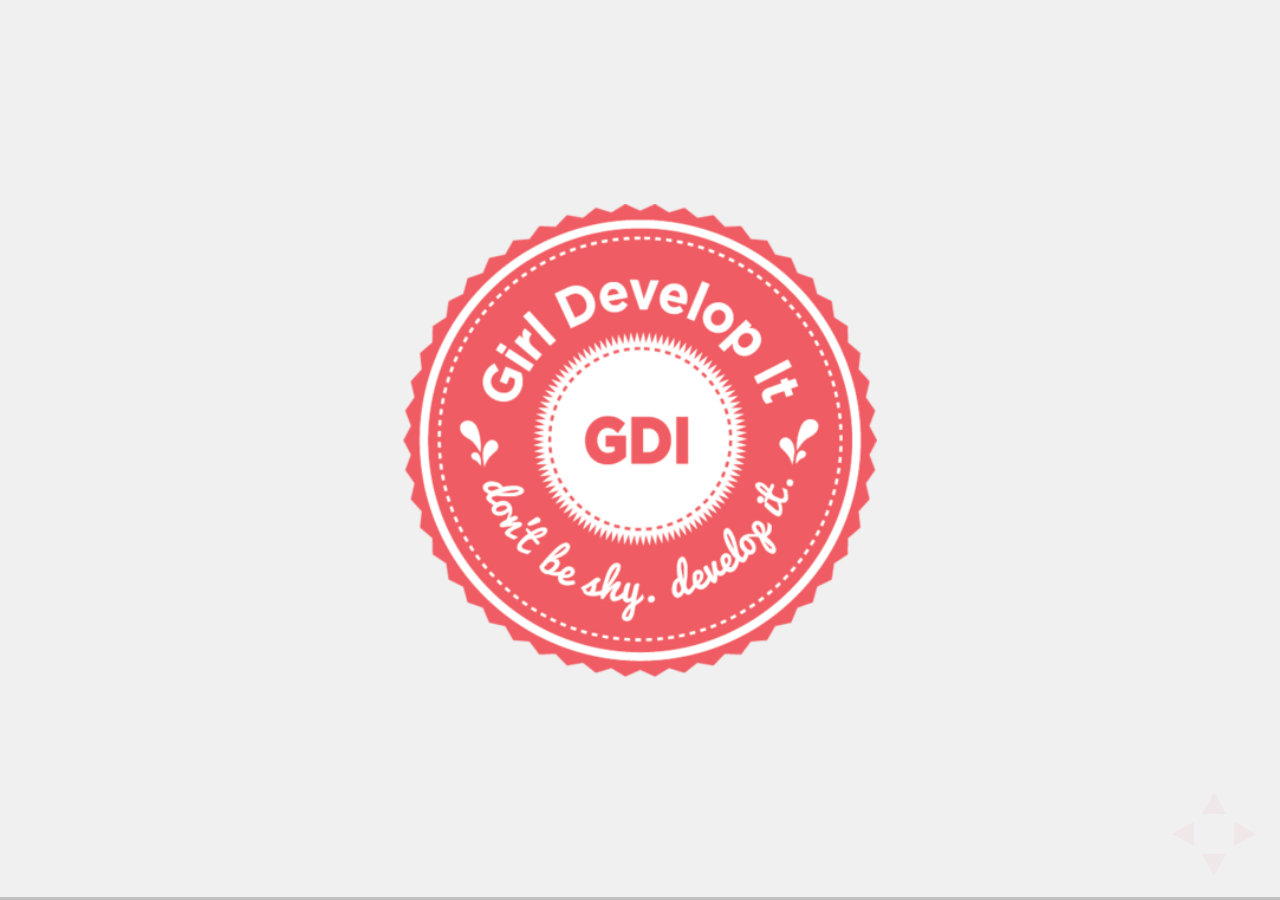
<file: index.html>
<!doctype html>
<html>
	<head>
		<meta charset="utf-8">
		<meta name="viewport" content="width=device-width, initial-scale=1.0, maximum-scale=1.0, user-scalable=no">

		<title>Intro to HTML/CSS - Class 1</title>

		<link rel="stylesheet" href="css/reveal.css">
		<link rel="stylesheet" href="css/theme/gdi.css">

		<!-- Theme used for syntax highlighting of code -->
		<link rel="stylesheet" href="lib/css/zenburn.css">

		<!-- Printing and PDF exports -->
		<script>
			var link = document.createElement( 'link' );
			link.rel = 'stylesheet';
			link.type = 'text/css';
			link.href = window.location.search.match( /print-pdf/gi ) ? 'css/print/pdf.css' : 'css/print/paper.css';
			document.getElementsByTagName( 'head' )[0].appendChild( link );
		</script>
	</head>
	<body>
		<div class="reveal">
			<div class="slides">
			<!-- - - - - - - - - - - - - - - - - - - - - - - - - - - -->
				<section>
		          <img src="images/circle-gdi-logo.png" alt="GDI Logo" class="noborder" style="width: 40%;">
		        </section>












			</div>
		</div>

		<script src="lib/js/head.min.js"></script>
		<script src="js/reveal.js"></script>

		<script>
			// More info about config & dependencies:
			// - https://github.com/hakimel/reveal.js#configuration
			// - https://github.com/hakimel/reveal.js#dependencies
			Reveal.initialize({
				controls: true,
				progress: true,
				history: true,
				center: true,

				transition: 'fade',
				dependencies: [
					{ src: 'plugin/markdown/marked.js' },
					{ src: 'plugin/markdown/markdown.js' },
					{ src: 'plugin/notes/notes.js', async: true },
					{ src: 'plugin/highlight/highlight.js', async: true, callback: function() { hljs.initHighlightingOnLoad(); } }
				]
			});
			if( window.location.search.match( /print-pdf/gi ) ) {
			    var link = document.createElement( 'link' );
			    link.rel = 'stylesheet';
			    link.type = 'text/css';
			    link.href = 'reveal.js/css/print/pdf.css';
			    document.getElementsByTagName( 'head' )[0].appendChild( link );
			  }
		</script>
	</body>
</html>
</file>
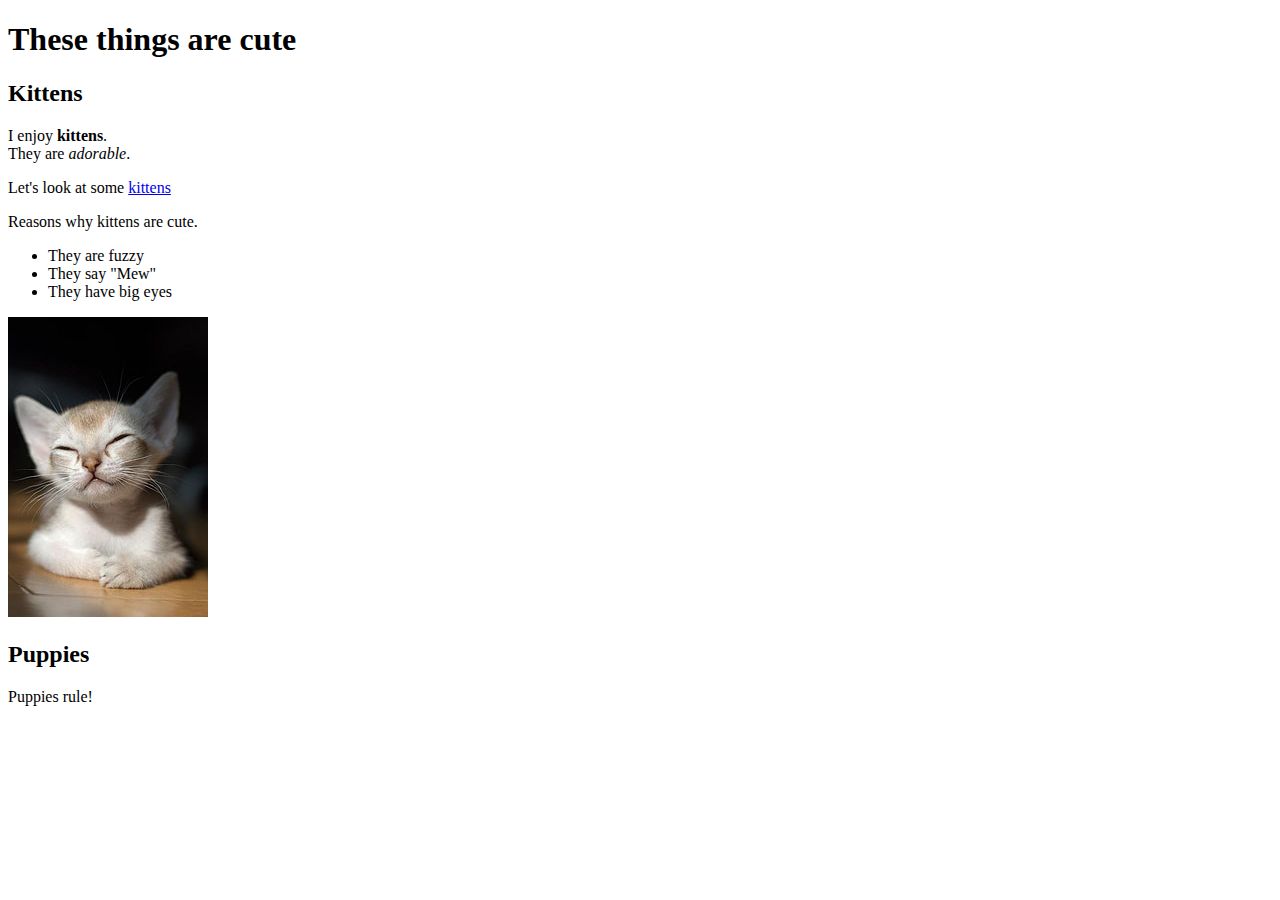
<file: sample-code/class1/index.html>
<!DOCTYPE html>
<html>
	<head>
		<title>Adorable things!</title>
	</head>
	<body>
		<!-- My site title -->
		<h1>These things are cute</h1>
		
		<h2>Kittens</h2>
		<p>I enjoy <strong>kittens</strong>.<br /> They are <em>adorable</em>.</p>
		<p>Let's look at some <a href="http://placekitten.com/">kittens</a></p>
		
		<p>Reasons why kittens are cute.</p>
		<!-- Unordered list -->
		<ul>
			<li>They are fuzzy</li>
			<li>They say "Mew"</li>
			<li>They have big eyes</li>
		</ul>
		
		<img src="kitten.jpg" alt="smiling kitten"/>
		
		<h2>Puppies</h2>
		<p>Puppies rule!</p>
	</body>
</html>
</file>
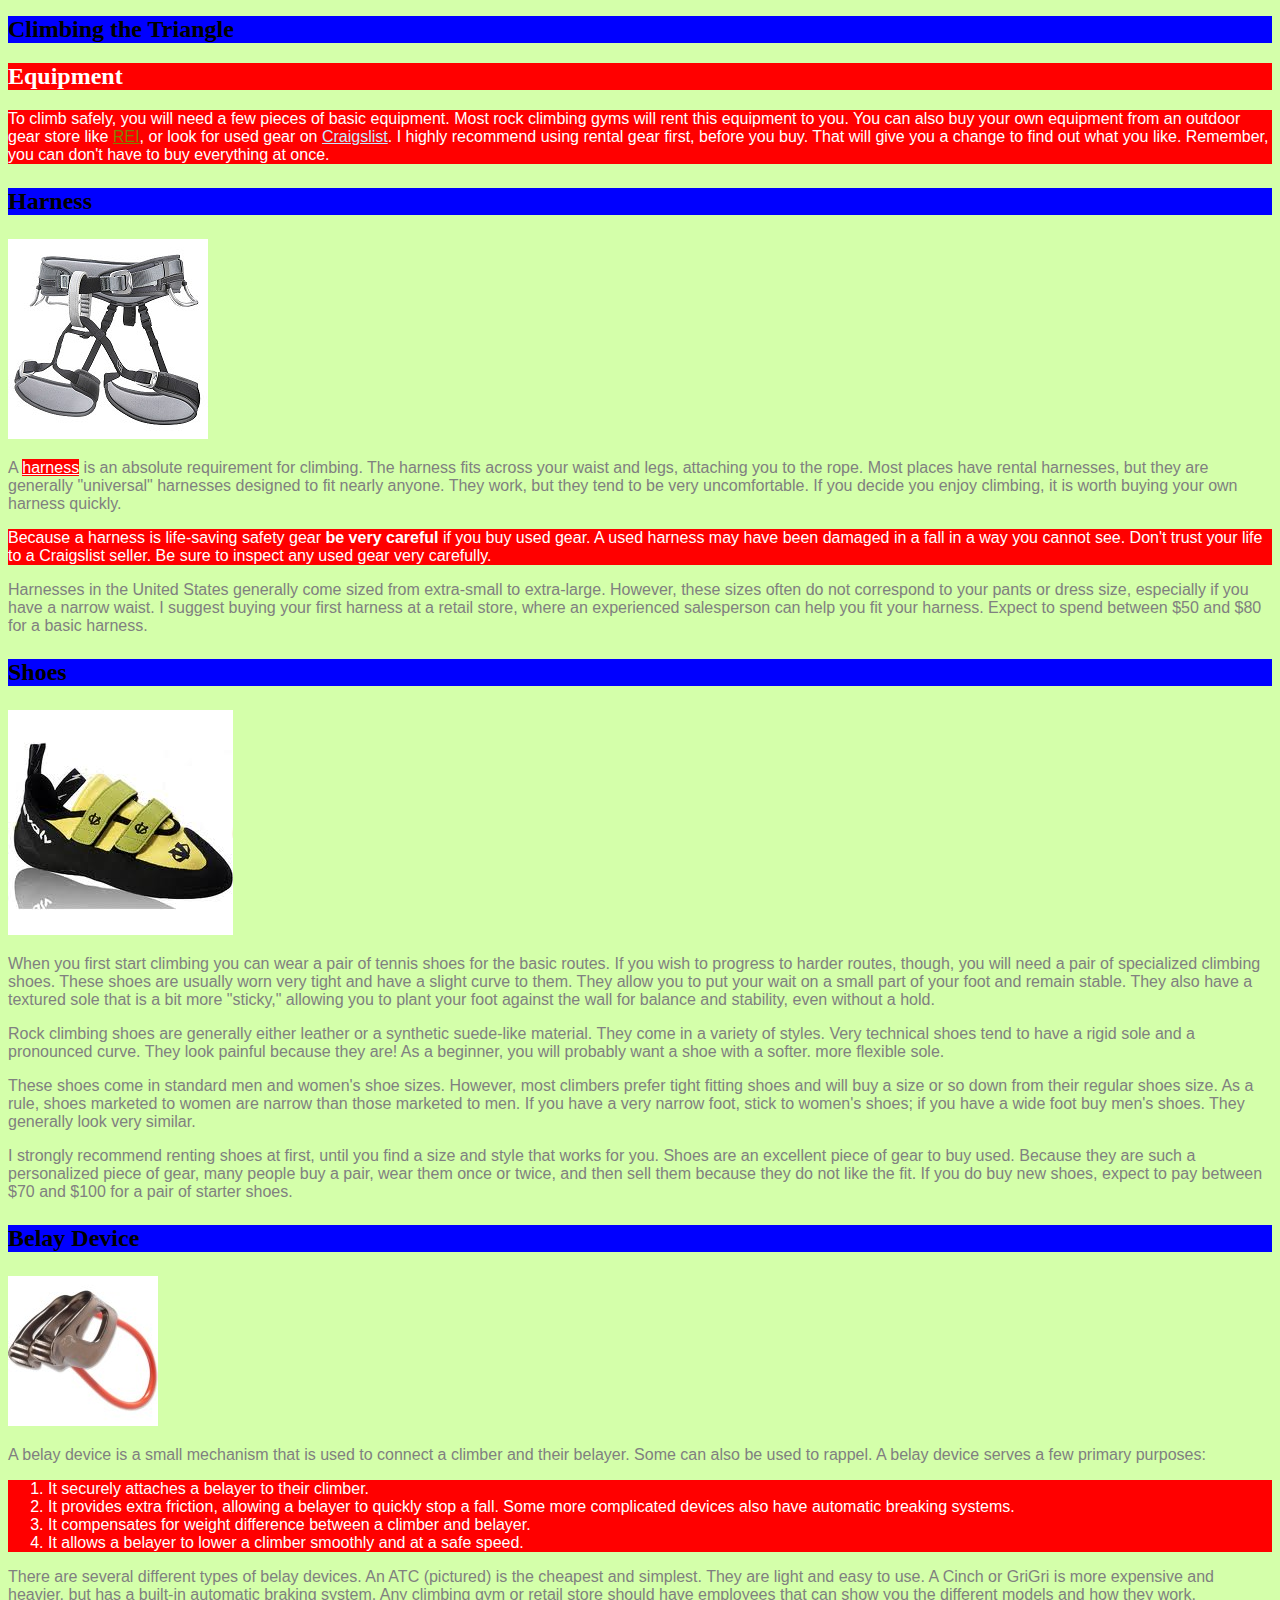
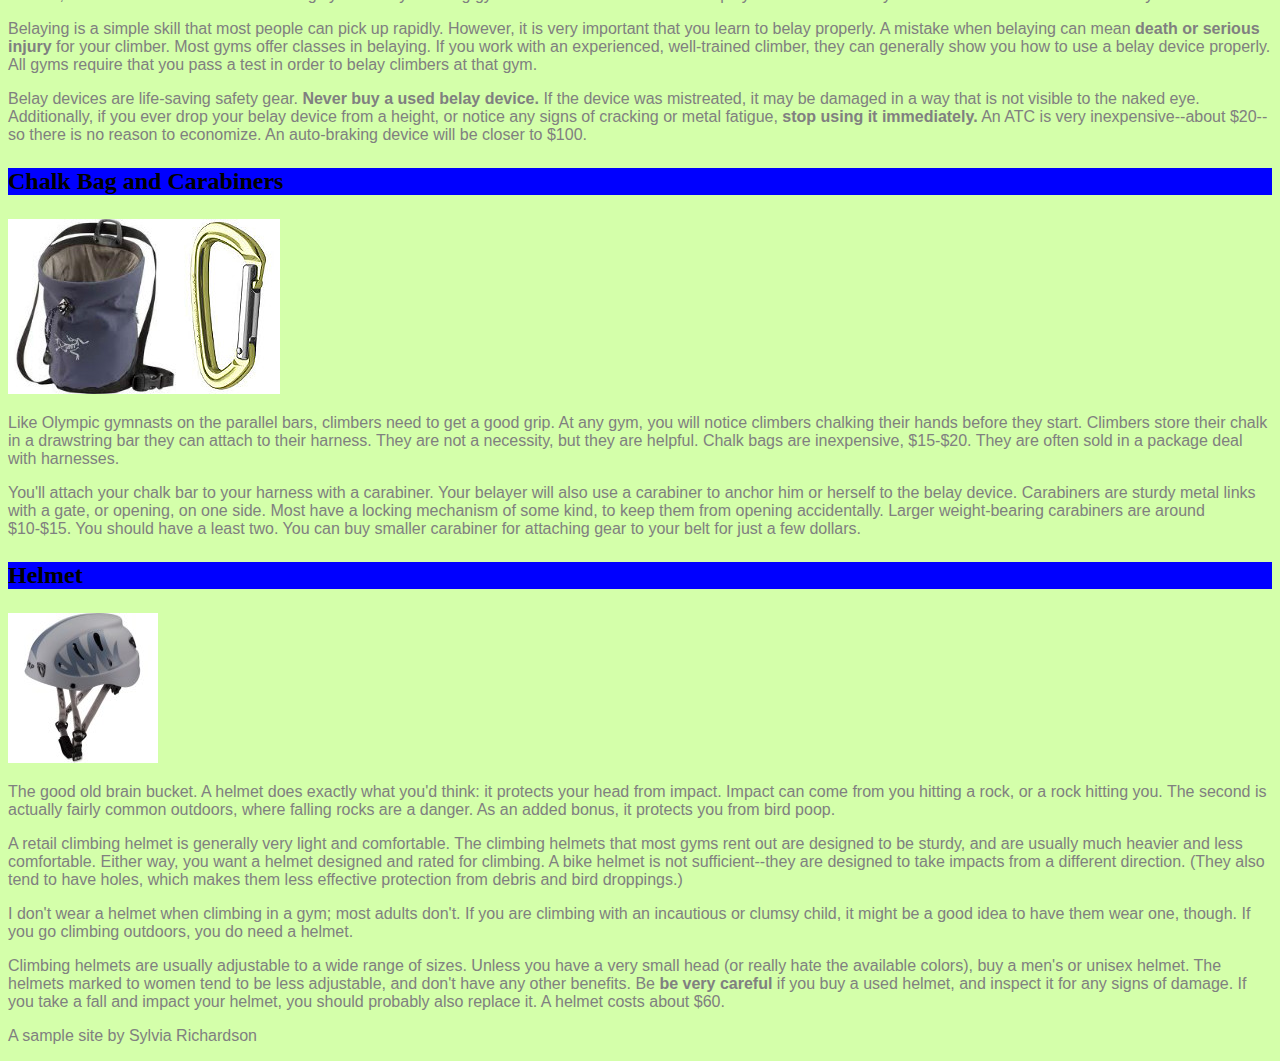
<file: sample-code/class2/index.html>
<!DOCTYPE html>
<html>
<head>
	<title>Climbing the Triangle</title>
	<link rel="stylesheet" type="text/css" href="style.css">
</head>
<body>
	<h1>Climbing the Triangle</h1>
	<h2 id="equip"  class="warning">Equipment</h2>
	<p class="warning">To climb safely, you will need a few pieces of basic equipment. Most rock climbing gyms will rent this equipment to you. You can also buy your own equipment from an outdoor gear store like <a href="http://www.rei.com" style="color: olive;">REI</a>, or look for used gear on <a href="http://raleigh.craigslist.org/">Craigslist</a>. I highly recommend using rental gear first, before you buy. That will give you a change to find out what you like. Remember, you can don't have to buy everything at once.</p>
		
	<h3>Harness</h3>
	<img src="img/emptyharness.jpg" alt="A rock climbing harness"  class="warning"/>
	<p>A <a href="http://google.com" class="warning">harness</a> is an absolute requirement for climbing. The harness fits across your waist and legs, attaching you to the rope. Most places have rental harnesses, but they are generally "universal" harnesses designed to fit nearly anyone. They work, but they tend to be very uncomfortable. If you decide you enjoy climbing, it is worth buying your own harness quickly.</p>
	<p class="warning">Because a harness is life-saving safety gear <strong>be very careful</strong> if you buy used gear. A used harness may have been damaged in a fall in a way you cannot see. Don't trust your life to a Craigslist seller. Be sure to inspect any used gear very carefully.</p>
	<p>Harnesses in the United States generally come sized from extra-small to extra-large. However, these sizes often do not correspond to your pants or dress size, especially if you have a narrow waist. I suggest buying your first harness at a retail store, where an experienced salesperson can help you fit your harness. Expect to spend between $50 and $80 for a basic harness.</p>
		
	<h3>Shoes</h3>
	<img src="img/shoes.jpg" alt="A rock climbing shoe" />
	<p>When you first start climbing you can wear a pair of tennis shoes for the basic routes. If you wish to progress to harder routes, though, you will need a pair of specialized climbing shoes. These shoes are usually worn very tight and have a slight curve to them. They allow you to put your wait on a small part of your foot and remain stable. They also have a textured sole that is a bit more "sticky," allowing you to plant your foot against the wall for balance and stability, even without a hold.</p>
	<p>Rock climbing shoes are generally either leather or a synthetic suede-like material. They come in a variety of styles. Very technical shoes tend to have a rigid sole and a pronounced curve. They look painful because they are! As a beginner, you will probably want a shoe with a softer. more flexible sole.</p>
	<p>These shoes come in standard men and women's shoe sizes. However, most climbers prefer tight fitting shoes and will buy a size or so down from their regular shoes size. As a rule, shoes marketed to women are narrow than those marketed to men. If you have a very narrow foot, stick to women's shoes; if you have a wide foot buy men's shoes. They generally look very similar.</p>
	<p>I strongly recommend renting shoes at first, until you find a size and style that works for you. Shoes are an excellent piece of gear to buy used. Because they are such a personalized piece of gear, many people buy a pair, wear them once or twice, and then sell them because they do not like the fit. If you do buy new shoes, expect to pay between $70 and $100 for a pair of starter shoes.</p>
		
	<h3>Belay Device</h3>
	<img src="img/atc-xp.jpg" alt="An ATC-style belay device" />
	<p>A belay device is a small mechanism that is used to connect a climber and their belayer. Some can also be used to rappel. A belay device serves a few primary purposes:
	<ol class="warning">
		<li>It securely attaches a belayer to their climber.</li>
		<li>It provides extra friction, allowing a belayer to quickly stop a fall. Some more complicated devices also have automatic breaking systems.</li>
		<li>It compensates for weight difference between a climber and belayer.</li>
		<li>It allows a belayer to lower a climber smoothly and at a safe speed.</li>
	</ol>
	<p>There are several different types of belay devices. An ATC (pictured) is the cheapest and simplest. They are light and easy to use. A Cinch or GriGri is more expensive and heavier, but has a built-in automatic braking system. Any climbing gym or retail store should have employees that can show you the different models and how they work.</p>
	<p>Belaying is a simple skill that most people can pick up rapidly. However, it is very important that you learn to belay properly. A mistake when belaying can mean <strong>death or serious injury</strong> for your climber. Most gyms offer classes in belaying. If you work with an experienced, well-trained climber, they can generally show you how to use a belay device properly. All gyms require that you pass a test in order to belay climbers at that gym.</p>
	<p>Belay devices are life-saving safety gear. <strong>Never buy a used belay device.</strong> If the device was mistreated, it may be damaged in a way that is not visible to the naked eye. Additionally, if you ever drop your belay device from a height, or notice any signs of cracking or metal fatigue, <strong>stop using it immediately.</strong> An ATC is very inexpensive--about $20--so there is no reason to economize. An auto-braking device will be closer to $100.</p>
		
	<h3>Chalk Bag and Carabiners</h3>
	<img src="img/chalk-carabiner.jpg" alt="A chalk bag and a carabiner" />		
	<p>Like Olympic gymnasts on the parallel bars, climbers need to get a good grip. At any gym, you will notice climbers chalking their hands before they start. Climbers store their chalk in a drawstring bar they can attach to their harness. They are not a necessity, but they are helpful. Chalk bags are inexpensive, $15-$20. They are often sold in a package deal with harnesses.</p>
	<p>You'll attach your chalk bar to your harness with a carabiner. Your belayer will also use a carabiner to anchor him or herself to the belay device. Carabiners are sturdy metal links with a gate, or opening, on one side. Most have a locking mechanism of some kind, to keep them from opening accidentally. Larger weight-bearing carabiners are around $10-$15. You should have a least two. You can buy smaller carabiner for attaching gear to your belt for just a few dollars.</p>
				
	<h3>Helmet</h3>
	<img src="img/helmet.jpg" alt="A climbing helmet" />		
	<p>The good old brain bucket. A helmet does exactly what you'd think: it protects your head from impact. Impact can come from you hitting a rock, or a rock hitting you. The second is actually fairly common outdoors, where falling rocks are a danger. As an added bonus, it protects you from bird poop.</p>
	<p>A retail climbing helmet is generally very light and comfortable. The climbing helmets that most gyms rent out are designed to be sturdy, and are usually much heavier and less comfortable. Either way, you want a helmet designed and rated for climbing. A bike helmet is not sufficient--they are designed to take impacts from a different direction. (They also tend to have holes, which makes them less effective protection from debris and bird droppings.)</p>
	<p>I don't wear a helmet when climbing in a gym; most adults don't. If you are climbing with an incautious or clumsy child, it might be a good idea to have them wear one, though. If you go climbing outdoors, you do need a helmet.</p>
	<p>Climbing helmets are usually adjustable to a wide range of sizes. Unless you have a very small head (or really hate the available colors), buy a men's or unisex helmet. The helmets marked to women tend to be less adjustable, and don't have any other benefits. Be <strong>be very careful</strong> if you buy a used helmet, and inspect it for any signs of damage. If you take a fall and impact your helmet, you should probably also replace it. A helmet costs about $60.</p>
	<p>A sample site by Sylvia Richardson</p>
</body>
</html>
</file>
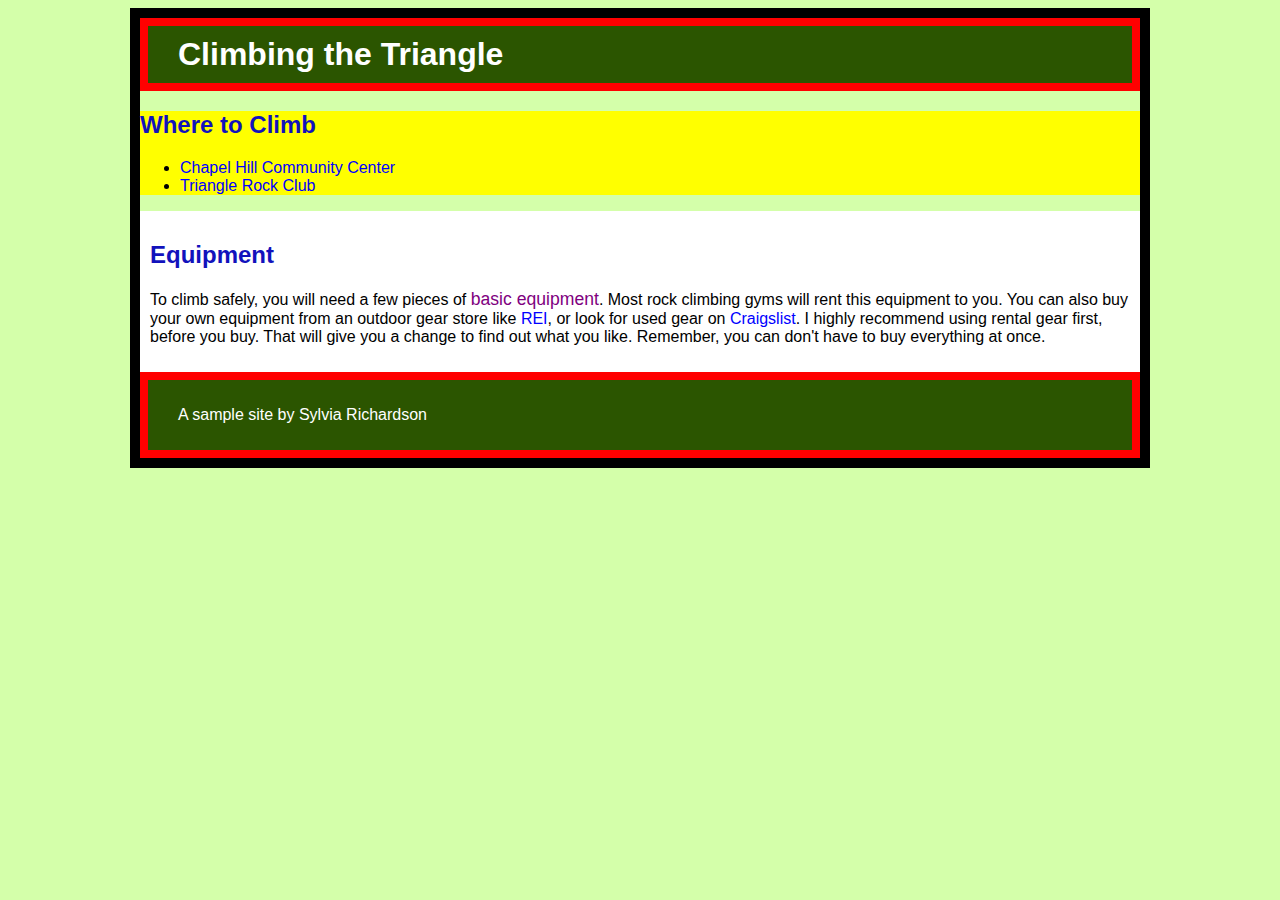
<file: sample-code/class3/index.html>
<!DOCTYPE html>
<html>
<head>
	<title>Climbing the Triangle</title>
	<link rel="stylesheet" type="text/css" href="style.css">
</head>
<body>
<div id="wrapper">
	<div id="header">
		<h1 id="pagetitle">Climbing the Triangle</h1>
	</div>
	<div id="sidebar">
		<h2>Where to Climb</h2>
		<ul>
			<li><a href="http://www.townofchapelhill.org/index.aspx?page=813">Chapel Hill Community Center</a></li>
			<li><a href="http://www.trianglerockclub.com/">Triangle Rock Club</a></li>
		</ul>
	</div>
	<div id="content">
		<h2 id="equip" class="awesome">Equipment</h2>
		<p class="awesome">To climb safely, you will need a few pieces of <span class="purple">basic equipment</span>. Most rock climbing gyms will rent this equipment to you. You can also buy your own equipment from an outdoor gear store like <a href="http://www.rei.com">REI</a>, or look for used gear on <a href="http://raleigh.craigslist.org/">Craigslist</a>. I highly recommend using rental gear first, before you buy. That will give you a change to find out what you like. Remember, you can don't have to buy everything at once.</p>
	</div>
	<div id="footer">
		<p>A sample site by Sylvia Richardson</p>
	</div>
</div>
</body>
</html>
</file>
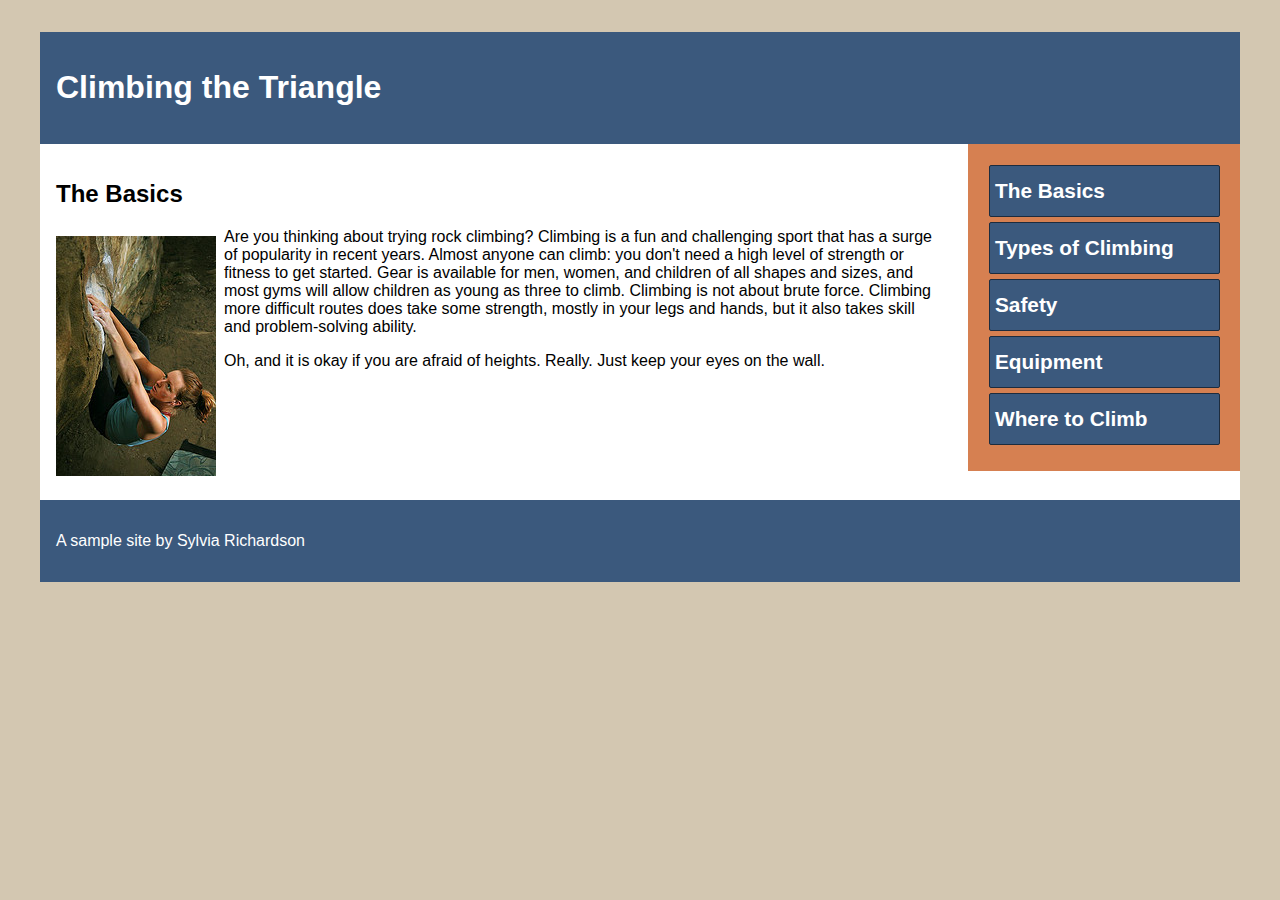
<file: sample-code/class4/index.html>
<!DOCTYPE html>
<html>
<head>
	<meta charset="UTF-8">
	<title>Climbing the Triangle</title>
	<link rel="stylesheet" type="text/css" href="style.css">
</head>
<body>
<div id="wrapper">
	<div id="header">
		<h1>Climbing the Triangle</h1>
	</div>
	<div id="sidebar">
		<ul>
			<li><a href="index.html">The Basics</a></li>
			<li><a href="types.html">Types of Climbing</a></li>
			<li><a href="safety.html">Safety</a></li>
			<li><a href="equipment.html">Equipment</a></li>
			<li><a href="where.html">Where to Climb</a></li>
		</ul>
	</div>
	<div id="main">
		<h2 id="basics">The Basics</h2>
		<img class="alignleft" src="img/climbing-woman.jpg" alt="A woman bouldering" />
		<p>Are you thinking about trying rock climbing? Climbing is a fun and challenging sport that has a surge of popularity in recent years. Almost anyone can climb: you don't need a high level of strength or fitness to get started. Gear is available for men, women, and children of all shapes and sizes, and most gyms will allow children as young as three to climb. Climbing is not about brute force. Climbing more difficult routes does take some strength, mostly in your legs and hands, but it also takes skill and problem-solving ability.</p>		
		<p>Oh, and it is okay if you are afraid of heights. Really. Just keep your eyes on the wall.</p>
	</div>
	
	<div id="footer">
		<p>A sample site by Sylvia Richardson</p>
	</div>
</div>
</body>
</html>
</file>
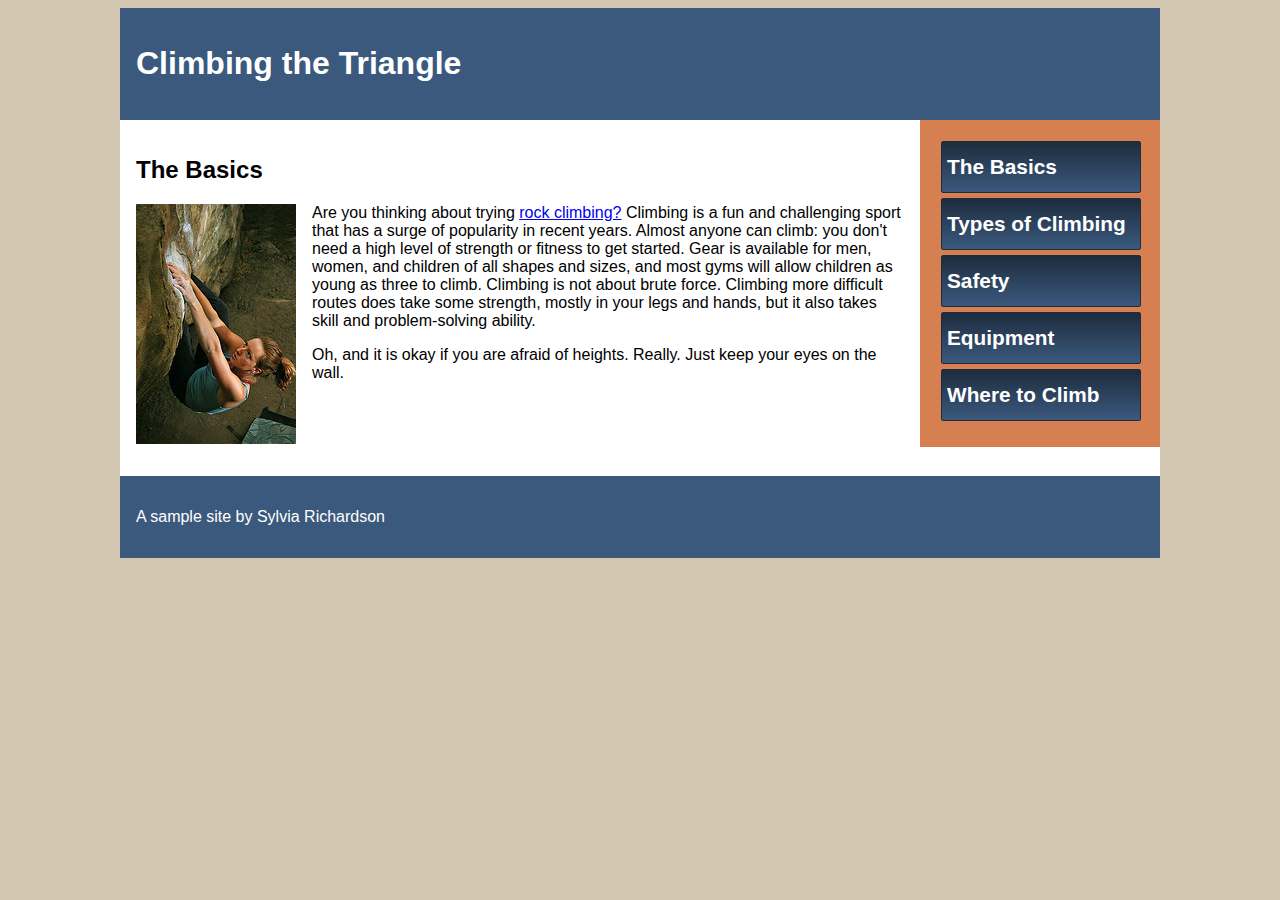
<file: sample-code/final/index.html>
<!DOCTYPE html>
<html>
<head>
	<meta charset="UTF-8">
	<title>Climbing the Triangle</title>
	<link rel="stylesheet" type="text/css" href="css/style.css">
</head>
<body>
<a href="#main" class="visuallyhidden">Skip navigation</a>
<div id="wrapper">
	<div id="header">
		<h1>Climbing the Triangle</h1>
	</div>
	<div id="sidebar">
		<ul>
			<li><a href="index.html">The Basics</a></li>
			<li><a href="types.html">Types of Climbing</a></li>
			<li><a href="safety.html">Safety</a></li>
			<li><a href="equipment.html">Equipment</a></li>
			<li><a href="where.html">Where to Climb</a></li>
		</ul>
	</div>
	<div id="main">
		<h2 id="basics">The Basics</h2>
		<img class="alignleft" src="img/climbing-woman.jpg" alt="A woman bouldering" />
		<p>Are you thinking about trying <a href="https://en.wikipedia.org/wiki/Rock_climbing" target="_blank">rock climbing?</a> Climbing is a fun and challenging sport that has a surge of popularity in recent years. Almost anyone can climb: you don't need a high level of strength or fitness to get started. Gear is available for men, women, and children of all shapes and sizes, and most gyms will allow children as young as three to climb. Climbing is not about brute force. Climbing more difficult routes does take some strength, mostly in your legs and hands, but it also takes skill and problem-solving ability.</p>		
		<p>Oh, and it is okay if you are afraid of heights. Really. Just keep your eyes on the wall.</p>
	</div>

	<div id="footer">
		<p>A sample site by Sylvia Richardson</p>
	</div>
</div>
</body>
</html>
</file>
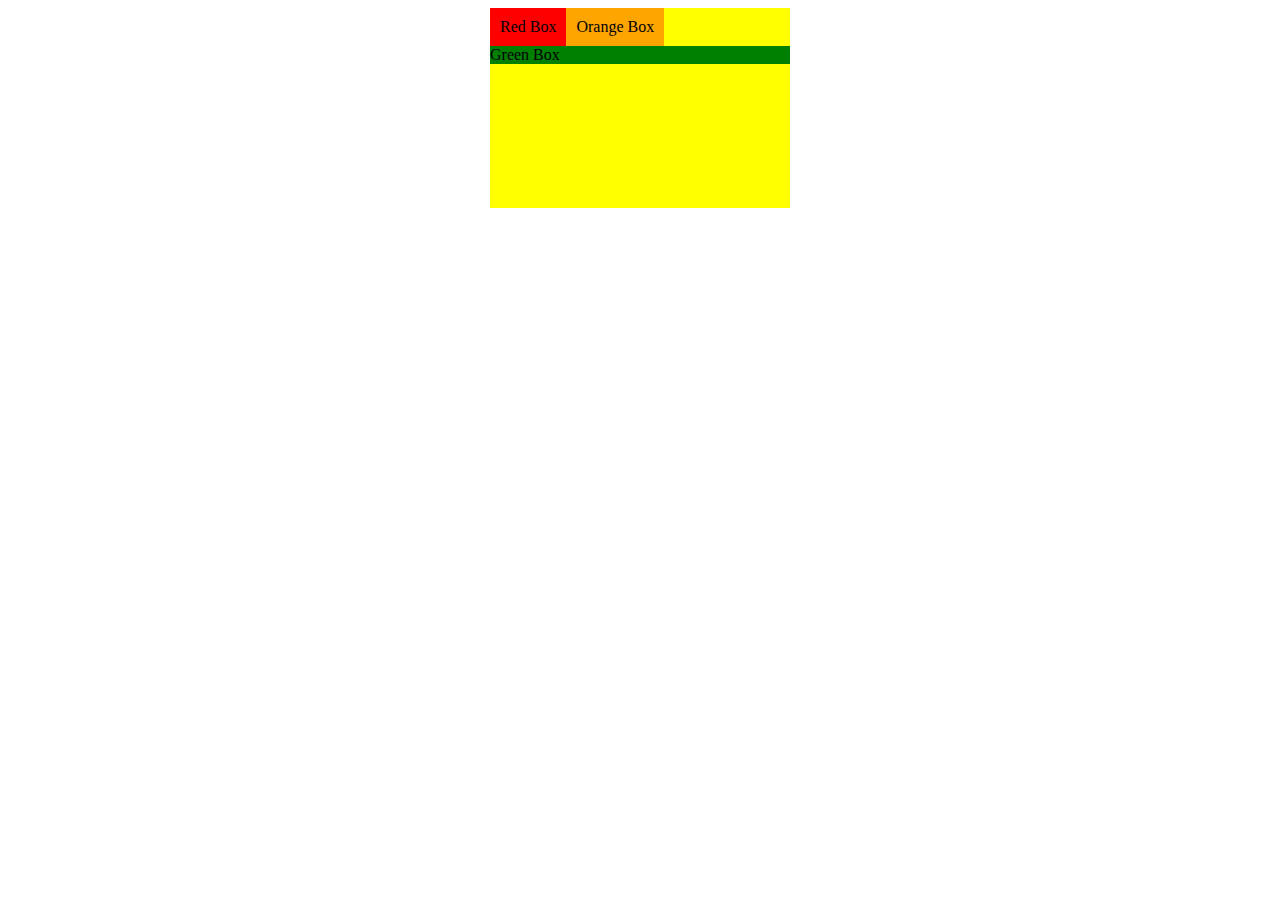
<file: sample-code/sample-site/index.html>
<!DOCTYPE html>
<html lang="en">
  <head>
    <style>
    .red {
      background-color: red;
      padding: 10px;
      float:left;
    }
    .orange {
      background-color: orange;
      padding: 10px;
      float: left;
    }
    .container {
      background-color: yellow;
      width: 300px;
      height: 200px;
      margin: auto;
    }
    .green {
      background-color: green;
      clear:left;
    }
    </style>
  </head>

  <body>
  
  <div class="container">
    <div class="red">Red Box</div>
    <div class="orange">Orange Box</div>
    <div class="green">Green Box</div>
  </div>
    
    


  </body>
</html>
</file>
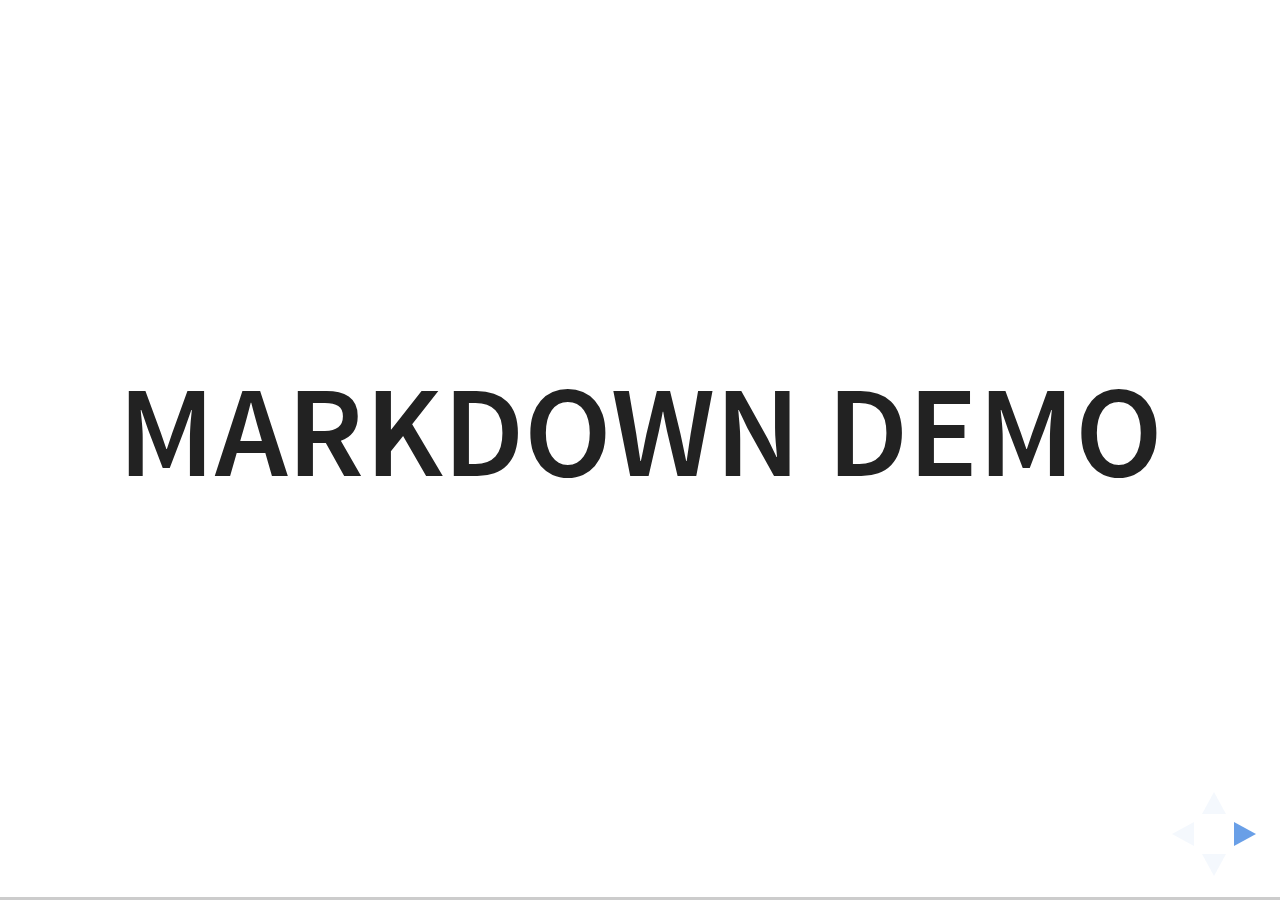
<file: plugin/markdown/example.html>
<!doctype html>
<html lang="en">

	<head>
		<meta charset="utf-8">

		<title>reveal.js - Markdown Demo</title>

		<link rel="stylesheet" href="../../css/reveal.css">
		<link rel="stylesheet" href="../../css/theme/white.css" id="theme">

        <link rel="stylesheet" href="../../lib/css/zenburn.css">
	</head>

	<body>

		<div class="reveal">

			<div class="slides">

                <!-- Use external markdown resource, separate slides by three newlines; vertical slides by two newlines -->
                <section data-markdown="example.md" data-separator="^\n\n\n" data-separator-vertical="^\n\n"></section>

                <!-- Slides are separated by three dashes (quick 'n dirty regular expression) -->
                <section data-markdown data-separator="---">
                    <script type="text/template">
                        ## Demo 1
                        Slide 1
                        ---
                        ## Demo 1
                        Slide 2
                        ---
                        ## Demo 1
                        Slide 3
                    </script>
                </section>

                <!-- Slides are separated by newline + three dashes + newline, vertical slides identical but two dashes -->
                <section data-markdown data-separator="^\n---\n$" data-separator-vertical="^\n--\n$">
                    <script type="text/template">
                        ## Demo 2
                        Slide 1.1

                        --

                        ## Demo 2
                        Slide 1.2

                        ---

                        ## Demo 2
                        Slide 2
                    </script>
                </section>

                <!-- No "extra" slides, since there are no separators defined (so they'll become horizontal rulers) -->
                <section data-markdown>
                    <script type="text/template">
                        A

                        ---

                        B

                        ---

                        C
                    </script>
                </section>

                <!-- Slide attributes -->
                <section data-markdown>
                    <script type="text/template">
                        <!-- .slide: data-background="#000000" -->
                        ## Slide attributes
                    </script>
                </section>

                <!-- Element attributes -->
                <section data-markdown>
                    <script type="text/template">
                        ## Element attributes
                        - Item 1 <!-- .element: class="fragment" data-fragment-index="2" -->
                        - Item 2 <!-- .element: class="fragment" data-fragment-index="1" -->
                    </script>
                </section>

                <!-- Code -->
                <section data-markdown>
                    <script type="text/template">
                        ```php
                        public function foo()
                        {
                            $foo = array(
                                'bar' => 'bar'
                            )
                        }
                        ```
                    </script>
                </section>

            </div>
		</div>

		<script src="../../lib/js/head.min.js"></script>
		<script src="../../js/reveal.js"></script>

		<script>

			Reveal.initialize({
				controls: true,
				progress: true,
				history: true,
				center: true,

				// Optional libraries used to extend on reveal.js
				dependencies: [
					{ src: '../../lib/js/classList.js', condition: function() { return !document.body.classList; } },
					{ src: 'marked.js', condition: function() { return !!document.querySelector( '[data-markdown]' ); } },
                    { src: 'markdown.js', condition: function() { return !!document.querySelector( '[data-markdown]' ); } },
                    { src: '../highlight/highlight.js', async: true, callback: function() { hljs.initHighlightingOnLoad(); } },
					{ src: '../notes/notes.js' }
				]
			});

		</script>

	</body>
</html>
</file>
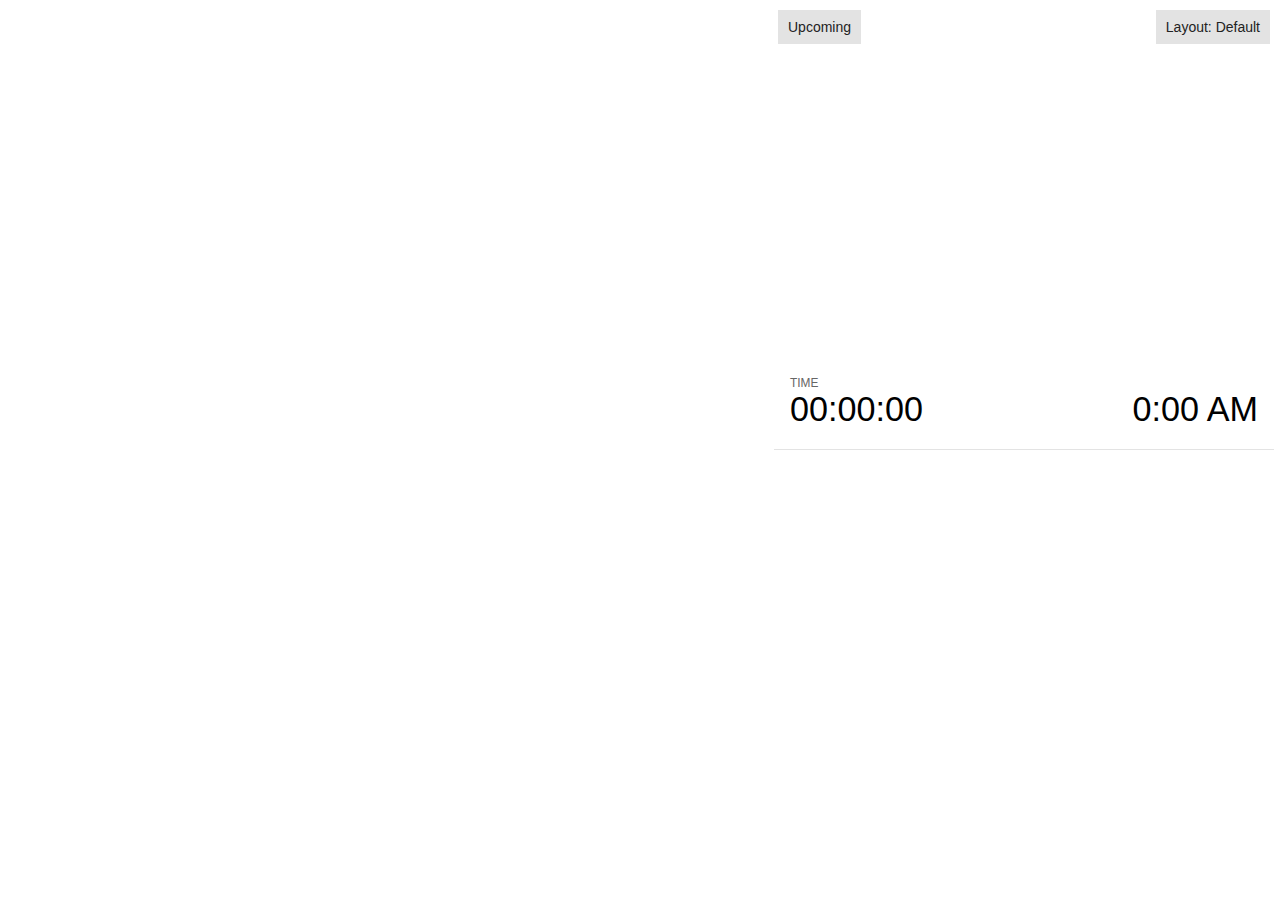
<file: plugin/notes/notes.html>
<!doctype html>
<html lang="en">
	<head>
		<meta charset="utf-8">

		<title>reveal.js - Slide Notes</title>

		<style>
			body {
				font-family: Helvetica;
				font-size: 18px;
			}

			#current-slide,
			#upcoming-slide,
			#speaker-controls {
				padding: 6px;
				box-sizing: border-box;
				-moz-box-sizing: border-box;
			}

			#current-slide iframe,
			#upcoming-slide iframe {
				width: 100%;
				height: 100%;
				border: 1px solid #ddd;
			}

			#current-slide .label,
			#upcoming-slide .label {
				position: absolute;
				top: 10px;
				left: 10px;
				z-index: 2;
			}

			.overlay-element {
				height: 34px;
				line-height: 34px;
				padding: 0 10px;
				text-shadow: none;
				background: rgba( 220, 220, 220, 0.8 );
				color: #222;
				font-size: 14px;
			}

			.overlay-element.interactive:hover {
				background: rgba( 220, 220, 220, 1 );
			}

			#current-slide {
				position: absolute;
				width: 60%;
				height: 100%;
				top: 0;
				left: 0;
				padding-right: 0;
			}

			#upcoming-slide {
				position: absolute;
				width: 40%;
				height: 40%;
				right: 0;
				top: 0;
			}

			/* Speaker controls */
			#speaker-controls {
				position: absolute;
				top: 40%;
				right: 0;
				width: 40%;
				height: 60%;
				overflow: auto;
				font-size: 18px;
			}

				.speaker-controls-time.hidden,
				.speaker-controls-notes.hidden {
					display: none;
				}

				.speaker-controls-time .label,
				.speaker-controls-pace .label,
				.speaker-controls-notes .label {
					text-transform: uppercase;
					font-weight: normal;
					font-size: 0.66em;
					color: #666;
					margin: 0;
				}

				.speaker-controls-time, .speaker-controls-pace {
					border-bottom: 1px solid rgba( 200, 200, 200, 0.5 );
					margin-bottom: 10px;
					padding: 10px 16px;
					padding-bottom: 20px;
					cursor: pointer;
				}

				.speaker-controls-time .reset-button {
					opacity: 0;
					float: right;
					color: #666;
					text-decoration: none;
				}
				.speaker-controls-time:hover .reset-button {
					opacity: 1;
				}

				.speaker-controls-time .timer,
				.speaker-controls-time .clock {
					width: 50%;
				}

				.speaker-controls-time .timer,
				.speaker-controls-time .clock,
				.speaker-controls-time .pacing .hours-value,
				.speaker-controls-time .pacing .minutes-value,
				.speaker-controls-time .pacing .seconds-value {
					font-size: 1.9em;
				}

				.speaker-controls-time .timer {
					float: left;
				}

				.speaker-controls-time .clock {
					float: right;
					text-align: right;
				}

				.speaker-controls-time span.mute {
					opacity: 0.3;
				}

				.speaker-controls-time .pacing-title {
					margin-top: 5px;
				}

				.speaker-controls-time .pacing.ahead {
					color: blue;
				}

				.speaker-controls-time .pacing.on-track {
					color: green;
				}

				.speaker-controls-time .pacing.behind {
					color: red;
				}

				.speaker-controls-notes {
					padding: 10px 16px;
				}

				.speaker-controls-notes .value {
					margin-top: 5px;
					line-height: 1.4;
					font-size: 1.2em;
				}

			/* Layout selector */
			#speaker-layout {
				position: absolute;
				top: 10px;
				right: 10px;
				color: #222;
				z-index: 10;
			}
				#speaker-layout select {
					position: absolute;
					width: 100%;
					height: 100%;
					top: 0;
					left: 0;
					border: 0;
					box-shadow: 0;
					cursor: pointer;
					opacity: 0;

					font-size: 1em;
					background-color: transparent;

					-moz-appearance: none;
					-webkit-appearance: none;
					-webkit-tap-highlight-color: rgba(0, 0, 0, 0);
				}

				#speaker-layout select:focus {
					outline: none;
					box-shadow: none;
				}

			.clear {
				clear: both;
			}

			/* Speaker layout: Wide */
			body[data-speaker-layout="wide"] #current-slide,
			body[data-speaker-layout="wide"] #upcoming-slide {
				width: 50%;
				height: 45%;
				padding: 6px;
			}

			body[data-speaker-layout="wide"] #current-slide {
				top: 0;
				left: 0;
			}

			body[data-speaker-layout="wide"] #upcoming-slide {
				top: 0;
				left: 50%;
			}

			body[data-speaker-layout="wide"] #speaker-controls {
				top: 45%;
				left: 0;
				width: 100%;
				height: 50%;
				font-size: 1.25em;
			}

			/* Speaker layout: Tall */
			body[data-speaker-layout="tall"] #current-slide,
			body[data-speaker-layout="tall"] #upcoming-slide {
				width: 45%;
				height: 50%;
				padding: 6px;
			}

			body[data-speaker-layout="tall"] #current-slide {
				top: 0;
				left: 0;
			}

			body[data-speaker-layout="tall"] #upcoming-slide {
				top: 50%;
				left: 0;
			}

			body[data-speaker-layout="tall"] #speaker-controls {
				padding-top: 40px;
				top: 0;
				left: 45%;
				width: 55%;
				height: 100%;
				font-size: 1.25em;
			}

			/* Speaker layout: Notes only */
			body[data-speaker-layout="notes-only"] #current-slide,
			body[data-speaker-layout="notes-only"] #upcoming-slide {
				display: none;
			}

			body[data-speaker-layout="notes-only"] #speaker-controls {
				padding-top: 40px;
				top: 0;
				left: 0;
				width: 100%;
				height: 100%;
				font-size: 1.25em;
			}

			@media screen and (max-width: 1080px) {
				body[data-speaker-layout="default"] #speaker-controls {
					font-size: 16px;
				}
			}

			@media screen and (max-width: 900px) {
				body[data-speaker-layout="default"] #speaker-controls {
					font-size: 14px;
				}
			}

			@media screen and (max-width: 800px) {
				body[data-speaker-layout="default"] #speaker-controls {
					font-size: 12px;
				}
			}

		</style>
	</head>

	<body>

		<div id="current-slide"></div>
		<div id="upcoming-slide"><span class="overlay-element label">Upcoming</span></div>
		<div id="speaker-controls">
			<div class="speaker-controls-time">
				<h4 class="label">Time <span class="reset-button">Click to Reset</span></h4>
				<div class="clock">
					<span class="clock-value">0:00 AM</span>
				</div>
				<div class="timer">
					<span class="hours-value">00</span><span class="minutes-value">:00</span><span class="seconds-value">:00</span>
				</div>
				<div class="clear"></div>

				<h4 class="label pacing-title" style="display: none">Pacing – Time to finish current slide</h4>
				<div class="pacing" style="display: none">
					<span class="hours-value">00</span><span class="minutes-value">:00</span><span class="seconds-value">:00</span>
				</div>
			</div>

			<div class="speaker-controls-notes hidden">
				<h4 class="label">Notes</h4>
				<div class="value"></div>
			</div>
		</div>
		<div id="speaker-layout" class="overlay-element interactive">
			<span class="speaker-layout-label"></span>
			<select class="speaker-layout-dropdown"></select>
		</div>

		<script src="../../plugin/markdown/marked.js"></script>
		<script>

			(function() {

				var notes,
					notesValue,
					currentState,
					currentSlide,
					upcomingSlide,
					layoutLabel,
					layoutDropdown,
					connected = false;

				var SPEAKER_LAYOUTS = {
					'default': 'Default',
					'wide': 'Wide',
					'tall': 'Tall',
					'notes-only': 'Notes only'
				};

				setupLayout();

				window.addEventListener( 'message', function( event ) {

					var data = JSON.parse( event.data );

					// The overview mode is only useful to the reveal.js instance
					// where navigation occurs so we don't sync it
					if( data.state ) delete data.state.overview;

					// Messages sent by the notes plugin inside of the main window
					if( data && data.namespace === 'reveal-notes' ) {
						if( data.type === 'connect' ) {
							handleConnectMessage( data );
						}
						else if( data.type === 'state' ) {
							handleStateMessage( data );
						}
					}
					// Messages sent by the reveal.js inside of the current slide preview
					else if( data && data.namespace === 'reveal' ) {
						if( /ready/.test( data.eventName ) ) {
							// Send a message back to notify that the handshake is complete
							window.opener.postMessage( JSON.stringify({ namespace: 'reveal-notes', type: 'connected'} ), '*' );
						}
						else if( /slidechanged|fragmentshown|fragmenthidden|paused|resumed/.test( data.eventName ) && currentState !== JSON.stringify( data.state ) ) {

							window.opener.postMessage( JSON.stringify({ method: 'setState', args: [ data.state ]} ), '*' );

						}
					}

				} );

				/**
				 * Called when the main window is trying to establish a
				 * connection.
				 */
				function handleConnectMessage( data ) {

					if( connected === false ) {
						connected = true;

						setupIframes( data );
						setupKeyboard();
						setupNotes();
						setupTimer();
					}

				}

				/**
				 * Called when the main window sends an updated state.
				 */
				function handleStateMessage( data ) {

					// Store the most recently set state to avoid circular loops
					// applying the same state
					currentState = JSON.stringify( data.state );

					// No need for updating the notes in case of fragment changes
					if ( data.notes ) {
						notes.classList.remove( 'hidden' );
						notesValue.style.whiteSpace = data.whitespace;
						if( data.markdown ) {
							notesValue.innerHTML = marked( data.notes );
						}
						else {
							notesValue.innerHTML = data.notes;
						}
					}
					else {
						notes.classList.add( 'hidden' );
					}

					// Update the note slides
					currentSlide.contentWindow.postMessage( JSON.stringify({ method: 'setState', args: [ data.state ] }), '*' );
					upcomingSlide.contentWindow.postMessage( JSON.stringify({ method: 'setState', args: [ data.state ] }), '*' );
					upcomingSlide.contentWindow.postMessage( JSON.stringify({ method: 'next' }), '*' );

				}

				// Limit to max one state update per X ms
				handleStateMessage = debounce( handleStateMessage, 200 );

				/**
				 * Forward keyboard events to the current slide window.
				 * This enables keyboard events to work even if focus
				 * isn't set on the current slide iframe.
				 */
				function setupKeyboard() {

					document.addEventListener( 'keydown', function( event ) {
						currentSlide.contentWindow.postMessage( JSON.stringify({ method: 'triggerKey', args: [ event.keyCode ] }), '*' );
					} );

				}

				/**
				 * Creates the preview iframes.
				 */
				function setupIframes( data ) {

					var params = [
						'receiver',
						'progress=false',
						'history=false',
						'transition=none',
						'autoSlide=0',
						'backgroundTransition=none'
					].join( '&' );

					var urlSeparator = /\?/.test(data.url) ? '&' : '?';
					var hash = '#/' + data.state.indexh + '/' + data.state.indexv;
					var currentURL = data.url + urlSeparator + params + '&postMessageEvents=true' + hash;
					var upcomingURL = data.url + urlSeparator + params + '&controls=false' + hash;

					currentSlide = document.createElement( 'iframe' );
					currentSlide.setAttribute( 'width', 1280 );
					currentSlide.setAttribute( 'height', 1024 );
					currentSlide.setAttribute( 'src', currentURL );
					document.querySelector( '#current-slide' ).appendChild( currentSlide );

					upcomingSlide = document.createElement( 'iframe' );
					upcomingSlide.setAttribute( 'width', 640 );
					upcomingSlide.setAttribute( 'height', 512 );
					upcomingSlide.setAttribute( 'src', upcomingURL );
					document.querySelector( '#upcoming-slide' ).appendChild( upcomingSlide );

				}

				/**
				 * Setup the notes UI.
				 */
				function setupNotes() {

					notes = document.querySelector( '.speaker-controls-notes' );
					notesValue = document.querySelector( '.speaker-controls-notes .value' );

				}

				function getTimings() {

					var slides = Reveal.getSlides();
					var defaultTiming = Reveal.getConfig().defaultTiming;
					if (defaultTiming == null) {
						return null;
					}
					var timings = [];
					for ( var i in slides ) {
						var slide = slides[i];
						var timing = defaultTiming;
						if( slide.hasAttribute( 'data-timing' )) {
							var t = slide.getAttribute( 'data-timing' );
							timing = parseInt(t);
							if( isNaN(timing) ) {
								console.warn("Could not parse timing '" + t + "' of slide " + i + "; using default of " + defaultTiming);
								timing = defaultTiming;
							}
						}
						timings.push(timing);
					}
					return timings;

				}

				/**
				 * Return the number of seconds allocated for presenting
				 * all slides up to and including this one.
				 */
				function getTimeAllocated(timings) {

					var slides = Reveal.getSlides();
					var allocated = 0;
					var currentSlide = Reveal.getSlidePastCount();
					for (var i in slides.slice(0, currentSlide + 1)) {
						allocated += timings[i];
					}
					return allocated;

				}

				/**
				 * Create the timer and clock and start updating them
				 * at an interval.
				 */
				function setupTimer() {

					var start = new Date(),
					timeEl = document.querySelector( '.speaker-controls-time' ),
					clockEl = timeEl.querySelector( '.clock-value' ),
					hoursEl = timeEl.querySelector( '.hours-value' ),
					minutesEl = timeEl.querySelector( '.minutes-value' ),
					secondsEl = timeEl.querySelector( '.seconds-value' ),
					pacingTitleEl = timeEl.querySelector( '.pacing-title' ),
					pacingEl = timeEl.querySelector( '.pacing' ),
					pacingHoursEl = pacingEl.querySelector( '.hours-value' ),
					pacingMinutesEl = pacingEl.querySelector( '.minutes-value' ),
					pacingSecondsEl = pacingEl.querySelector( '.seconds-value' );

					var timings = getTimings();
					if (timings !== null) {
						pacingTitleEl.style.removeProperty('display');
						pacingEl.style.removeProperty('display');
					}

					function _displayTime( hrEl, minEl, secEl, time) {

						var sign = Math.sign(time) == -1 ? "-" : "";
						time = Math.abs(Math.round(time / 1000));
						var seconds = time % 60;
						var minutes = Math.floor( time / 60 ) % 60 ;
						var hours = Math.floor( time / ( 60 * 60 )) ;
						hrEl.innerHTML = sign + zeroPadInteger( hours );
						if (hours == 0) {
							hrEl.classList.add( 'mute' );
						}
						else {
							hrEl.classList.remove( 'mute' );
						}
						minEl.innerHTML = ':' + zeroPadInteger( minutes );
						if (hours == 0 && minutes == 0) {
							minEl.classList.add( 'mute' );
						}
						else {
							minEl.classList.remove( 'mute' );
						}
						secEl.innerHTML = ':' + zeroPadInteger( seconds );
					}

					function _updateTimer() {

						var diff, hours, minutes, seconds,
						now = new Date();

						diff = now.getTime() - start.getTime();

						clockEl.innerHTML = now.toLocaleTimeString( 'en-US', { hour12: true, hour: '2-digit', minute:'2-digit' } );
						_displayTime( hoursEl, minutesEl, secondsEl, diff );
						if (timings !== null) {
							_updatePacing(diff);
						}

					}

					function _updatePacing(diff) {

						var slideEndTiming = getTimeAllocated(timings) * 1000;
						var currentSlide = Reveal.getSlidePastCount();
						var currentSlideTiming = timings[currentSlide] * 1000;
						var timeLeftCurrentSlide = slideEndTiming - diff;
						if (timeLeftCurrentSlide < 0) {
							pacingEl.className = 'pacing behind';
						}
						else if (timeLeftCurrentSlide < currentSlideTiming) {
							pacingEl.className = 'pacing on-track';
						}
						else {
							pacingEl.className = 'pacing ahead';
						}
						_displayTime( pacingHoursEl, pacingMinutesEl, pacingSecondsEl, timeLeftCurrentSlide );

					}

					// Update once directly
					_updateTimer();

					// Then update every second
					setInterval( _updateTimer, 1000 );

					function _resetTimer() {

						if (timings == null) {
							start = new Date();
						}
						else {
							// Reset timer to beginning of current slide
							var slideEndTiming = getTimeAllocated(timings) * 1000;
							var currentSlide = Reveal.getSlidePastCount();
							var currentSlideTiming = timings[currentSlide] * 1000;
							var previousSlidesTiming = slideEndTiming - currentSlideTiming;
							var now = new Date();
							start = new Date(now.getTime() - previousSlidesTiming);
						}
						_updateTimer();

					}

					timeEl.addEventListener( 'click', function() {
						_resetTimer();
						return false;
					} );

				}

				/**
				 * Sets up the speaker view layout and layout selector.
				 */
				function setupLayout() {

					layoutDropdown = document.querySelector( '.speaker-layout-dropdown' );
					layoutLabel = document.querySelector( '.speaker-layout-label' );

					// Render the list of available layouts
					for( var id in SPEAKER_LAYOUTS ) {
						var option = document.createElement( 'option' );
						option.setAttribute( 'value', id );
						option.textContent = SPEAKER_LAYOUTS[ id ];
						layoutDropdown.appendChild( option );
					}

					// Monitor the dropdown for changes
					layoutDropdown.addEventListener( 'change', function( event ) {

						setLayout( layoutDropdown.value );

					}, false );

					// Restore any currently persisted layout
					setLayout( getLayout() );

				}

				/**
				 * Sets a new speaker view layout. The layout is persisted
				 * in local storage.
				 */
				function setLayout( value ) {

					var title = SPEAKER_LAYOUTS[ value ];

					layoutLabel.innerHTML = 'Layout' + ( title ? ( ': ' + title ) : '' );
					layoutDropdown.value = value;

					document.body.setAttribute( 'data-speaker-layout', value );

					// Persist locally
					if( window.localStorage ) {
						window.localStorage.setItem( 'reveal-speaker-layout', value );
					}

				}

				/**
				 * Returns the ID of the most recently set speaker layout
				 * or our default layout if none has been set.
				 */
				function getLayout() {

					if( window.localStorage ) {
						var layout = window.localStorage.getItem( 'reveal-speaker-layout' );
						if( layout ) {
							return layout;
						}
					}

					// Default to the first record in the layouts hash
					for( var id in SPEAKER_LAYOUTS ) {
						return id;
					}

				}

				function zeroPadInteger( num ) {

					var str = '00' + parseInt( num );
					return str.substring( str.length - 2 );

				}

				/**
				 * Limits the frequency at which a function can be called.
				 */
				function debounce( fn, ms ) {

					var lastTime = 0,
						timeout;

					return function() {

						var args = arguments;
						var context = this;

						clearTimeout( timeout );

						var timeSinceLastCall = Date.now() - lastTime;
						if( timeSinceLastCall > ms ) {
							fn.apply( context, args );
							lastTime = Date.now();
						}
						else {
							timeout = setTimeout( function() {
								fn.apply( context, args );
								lastTime = Date.now();
							}, ms - timeSinceLastCall );
						}

					}

				}

			})();

		</script>
	</body>
</html>
</file>
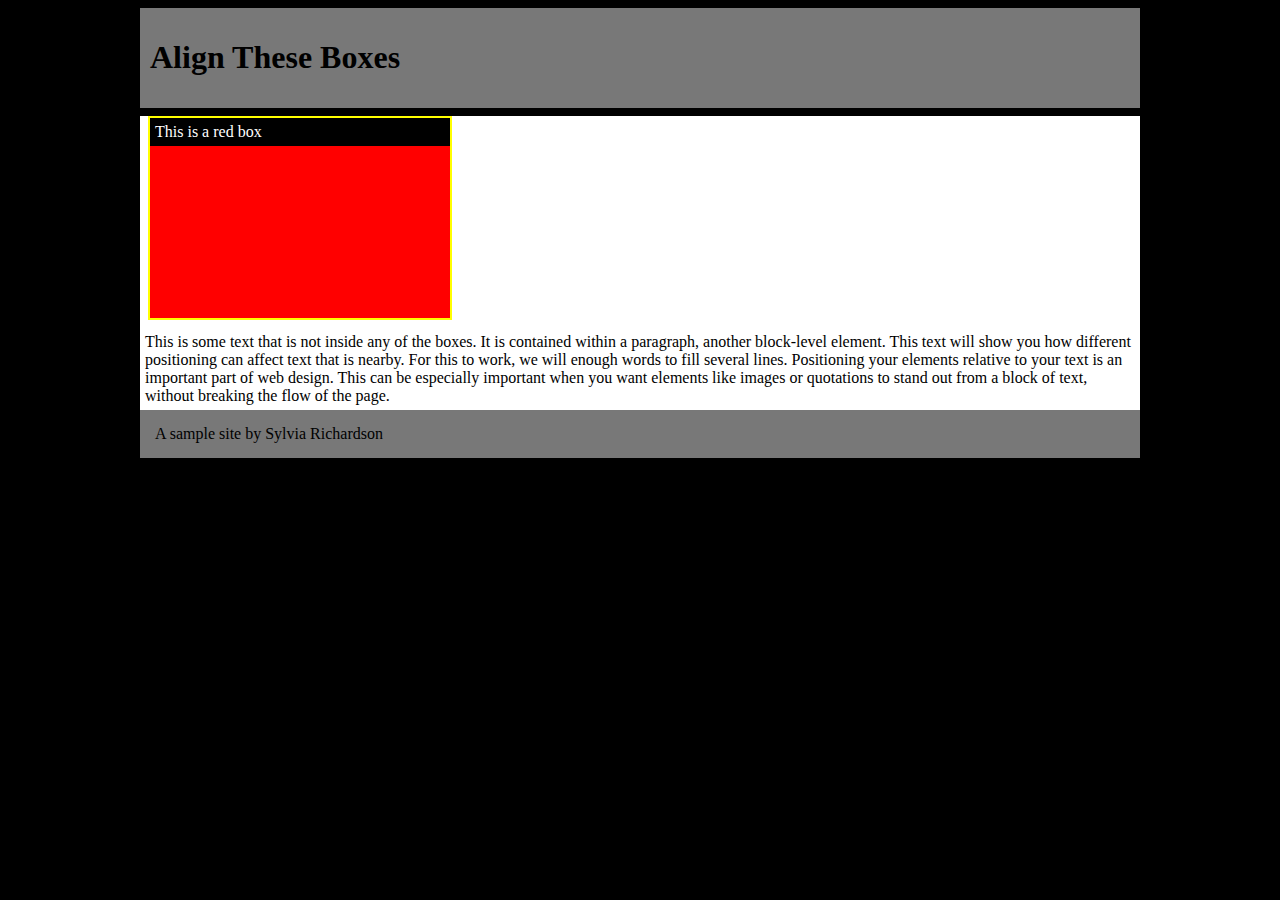
<file: sample-code/class4/alignmenttest.html>
<!DOCTYPE html>
<html>
<head>
	<title>Alignment Test</title>
	<link rel="stylesheet" type="text/css" href="alignment.css">
</head>
<body>
<div id="wrapper">
	<div id="header">
		<h1>Align These Boxes</h1>
	</div>
	<div id="content">
		<div class="testbox red"><p class="caption">This is a red box</p></div>
		<!-- <div class="testbox blue"></div>
		<div class="testbox green"></div>
		<div class="testbox red"><p class="caption">This is a red box</p></div>
		<div class="testbox blue"></div>
		<div class="testbox green"></div> -->
		<p>This is some text that is not inside any of the boxes. It is contained within a paragraph, another block-level element. This text will show you how different positioning can affect text that is nearby. For this to work, we will enough words to fill several lines. Positioning your elements relative to your text is an important part of web design. This can be especially important when you want elements like images or quotations to stand out from a block of text, without breaking the flow of the page.</p>
	</div>
	<div id="footer">
		<p>A sample site by Sylvia Richardson</p>
	</div>
</div>
</body>
</html>
</file>
<file: css/theme/gdi.css>
/**
 * GDI Mimic Theme
 *
 * Kory made this. Sort of. Bits and pieces.
 */
@import url(../../lib/font/source-sans-pro/source-sans-pro.css);


.reveal .inverse h1{
    color: #ffffff !important;
}

.reveal section h1 {
  font-size: 100px; }

.reveal section h1, .reveal section h2, .reveal section h3 {
  text-transform: inherit; }

.reveal .pink {
  color: #ee5159;
}

.reveal img {
  border: 0px !important;
  background: initial !important;
  box-shadow: none !important; }

.reveal .half {
  width: 48%;
  margin: auto 1%;
  float: left; }

.reveal .third {
  width: 33%;
  float: left; }

.reveal .twothirds {
  width: 67%;
  float:left;
}

.reveal .quarter {
  width: 25%;
  float: left; }

.reveal .most {
  width: 75%;
  float: left; }

.reveal section .third img {
  border: none;
  background: none;
  box-shadow: none; 
}

.reveal section .caption {
  font-size: 12px;
  margin-top: -20px;
  display:block;
}

.reveal section .caption img {
  width: 17px;
  display:inline-block;
  margin-bottom: -5px;
}


.reveal section img.shadow {
  box-shadow: 0 0 10px rgba(0, 0, 0, 0.3) !important;
}

.reveal section .shadow {
  box-shadow: 0 0 10px rgba(0, 0, 0, 0.3) !important;
}

.reveal section .textshadow {
  text-shadow: 0px 0px 10px rgba(0,0,0,0.2);
}

.reveal section img.rounded {
  border: 30px solid #fff !important;
  border-radius: 10px !important;
}

@keyframes skale {
  0% {
    opacity: 0;
    transform: scale(0.7); }
  50% {
    opacity: 1;
    transform: scale(1.3); }
  100% {
    opacity: 1;
    transform: scale(1); } }

.reveal p.fragment.scale.visible.current-fragment {
  animation: skale 0.8s ease-in-out; }

@keyframes posit {
  0% {
    opacity: 0;
    margin-left: -40px; }
  50% {
    opacity: 1; }
  100% {
    opacity: 1;
    margin-left: 0px; } }

.reveal p.fragment.position.visible.current-fragment {
  animation: posit 0.5s ease-out; }

@keyframes transpar {
  0% {
    opacity: 0; }
  50% {
    opacity: 1; }
  100% {
    opacity: 1; } }

.reveal p.fragment.transparency.visible.current-fragment {
  animation: transpar 1s linear; }

@keyframes rotate {
  0% {
    opacity: 0;
    transform: rotate(30deg); }
  50% {
    opacity: 1;
    transform: rotate(0deg); }
  100% {
    opacity: 1; } }

.reveal p.fragment.rotation.visible.current-fragment {
  animation: rotate 1s ease-out; }


/*********************************************
 * GLOBAL STYLES
 *********************************************/
body {
  background: #f0f0f0;
  background-color: #f0f0f0; 
}

.reveal {
  font-family: "Source Sans Pro", Helvetica, sans-serif;
  font-size: 42px;
  font-weight: normal;
  color: #363636; }

::selection {
  color: yellow;
  background: #bee4fd;
  text-shadow: none; }

::-moz-selection {
  color: green;
  background: #bee4fd;
  text-shadow: none; }

.reveal .slides > section,
.reveal .slides > section > section {
  line-height: 1.3;
  font-weight: inherit; }

/*********************************************
 * HEADERS
 *********************************************/
.reveal h1,
.reveal h2,
.reveal h3,
.reveal h4,
.reveal h5,
.reveal h6 {
  margin: 0 0 20px 0;
  color: #ee5159;
  font-family: "Source Sans Pro", Helvetica, sans-serif;
  font-weight: 600;
  line-height: 1.2;
  letter-spacing: normal;
  text-transform: uppercase;
  text-shadow: none;
  word-wrap: break-word; }

.reveal h1 {
  font-size: 2.5em; }

.reveal h2 {
  font-size: 1.6em; }

.reveal h3 {
  font-size: 1.3em; }

.reveal h4 {
  font-size: 1em; }

.reveal h1 {
  text-shadow: none; }

/*********************************************
 * OTHER
 *********************************************/
.reveal p {
  margin: 20px 0;
  line-height: 1.3; }

/* Ensure certain elements are never larger than the slide itself */
.reveal img,
.reveal video,
.reveal iframe {
  max-width: 95%;
  max-height: 95%; }

.reveal strong,
.reveal b {
  font-weight: bold; }

.reveal em {
  font-style: italic; }

.reveal ol,
.reveal dl,
.reveal ul {
  display: inline-block;
  text-align: left;
  margin: 0 0 0 1em; }

.reveal ol {
  list-style-type: decimal; }

.reveal ul {
  list-style-type: disc; }

.reveal ul ul {
  list-style-type: square; }

.reveal ul ul ul {
  list-style-type: circle; }

.reveal ul ul,
.reveal ul ol,
.reveal ol ol,
.reveal ol ul {
  display: block;
  margin-left: 40px; }

.reveal dt {
  font-weight: bold; }

.reveal dd {
  margin-left: 40px; }

.reveal q,
.reveal blockquote {
  quotes: none; }

.reveal blockquote {
  display: block;
  position: relative;
  width: 70%;
  margin: 20px auto;
  padding: 5px;
  font-style: italic;
  background: rgba(255, 255, 255, 0.05);
  box-shadow: 0px 0px 2px rgba(0, 0, 0, 0.2); }

.reveal blockquote p:first-child,
.reveal blockquote p:last-child {
  display: inline-block; }

.reveal q {
  font-style: italic; }

.reveal pre {
  display: block;
  position: relative;
  width: 90%;
  margin: 20px auto;
  text-align: left;
  font-size: 0.55em;
  font-family: monospace;
  line-height: 1.2em;
  word-wrap: break-word;
  box-shadow: 0px 0px 6px rgba(0, 0, 0, 0.3); }

.reveal code {
  font-family: monospace; }

.reveal pre code {
  display: block;
  padding: 5px;
  overflow: auto;
  word-wrap: normal; }

.reveal table {
  margin: auto;
  border-collapse: collapse;
  border-spacing: 0; }

.reveal table th {
  font-weight: bold; }

.reveal table th,
.reveal table td {
  text-align: left;
  padding: 0.2em 0.5em 0.2em 0.5em;
  border-bottom: 1px solid #ee5159; }


.reveal table th[align="center"],
.reveal table td[align="center"] {
  text-align: center; }

.reveal table th[align="right"],
.reveal table td[align="right"] {
  text-align: right; }

.reveal table tbody tr:last-child th,
.reveal table tbody tr:last-child td {
  border-bottom: none; }

.reveal sup {
  vertical-align: super; }

.reveal sub {
  vertical-align: sub; }

.reveal small {
  display: inline-block;
  font-size: 0.6em;
  line-height: 1.2em;
  vertical-align: top; }

.reveal small * {
  vertical-align: top; }

/*********************************************
 * LINKS
 *********************************************/
.reveal a {
  color: #42affa;
  text-decoration: none;
  -webkit-transition: color .15s ease;
  -moz-transition: color .15s ease;
  transition: color .15s ease; }

.reveal a:hover {
  color: #8dcffc;
  text-shadow: none;
  border: none; }

.reveal .roll span:after {
  color: #fff;
  background: #068de9; }

/*********************************************
 * IMAGES
 *********************************************/
.reveal section img {
  margin: 15px 0px;
  background: rgba(255, 255, 255, 0.12);
  border: 4px solid #fff;
  box-shadow: 0 0 10px rgba(0, 0, 0, 0.15); }

.reveal section img.plain {
  border: 0;
  box-shadow: none; }

.reveal a img {
  -webkit-transition: all .15s linear;
  -moz-transition: all .15s linear;
  transition: all .15s linear; }

.reveal a:hover img {
  background: rgba(255, 255, 255, 0.2);
  border-color: #42affa;
  box-shadow: 0 0 20px rgba(0, 0, 0, 0.55); }

/*********************************************
 * NAVIGATION CONTROLS
 *********************************************/
.reveal .controls .navigate-left,
.reveal .controls .navigate-left.enabled {
  border-right-color: #ee5159; }

.reveal .controls .navigate-right,
.reveal .controls .navigate-right.enabled {
  border-left-color: #ee5159; }

.reveal .controls .navigate-up,
.reveal .controls .navigate-up.enabled {
  border-bottom-color: #ee5159; }

.reveal .controls .navigate-down,
.reveal .controls .navigate-down.enabled {
  border-top-color: #ee5159; }

.reveal .controls .navigate-left.enabled:hover {
  border-right-color: #8dcffc; }

.reveal .controls .navigate-right.enabled:hover {
  border-left-color: #8dcffc; }

.reveal .controls .navigate-up.enabled:hover {
  border-bottom-color: #8dcffc; }

.reveal .controls .navigate-down.enabled:hover {
  border-top-color: #8dcffc; }

/*********************************************
 * PROGRESS BAR
 *********************************************/
.reveal .progress {
  background: rgba(0, 0, 0, 0.2); }

.reveal .progress span {
  background: #42affa;
  -webkit-transition: width 800ms cubic-bezier(0.26, 0.86, 0.44, 0.985);
  -moz-transition: width 800ms cubic-bezier(0.26, 0.86, 0.44, 0.985);
  transition: width 800ms cubic-bezier(0.26, 0.86, 0.44, 0.985); }
</file>
<file: lib/css/zenburn.css>
/*

Zenburn style from voldmar.ru (c) Vladimir Epifanov <voldmar@voldmar.ru>
based on dark.css by Ivan Sagalaev

*/

.hljs {
  display: block;
  overflow-x: auto;
  padding: 0.5em;
  background: #3f3f3f;
  color: #dcdcdc;
}

.hljs-keyword,
.hljs-selector-tag,
.hljs-tag {
  color: #e3ceab;
}

.hljs-template-tag {
  color: #dcdcdc;
}

.hljs-number {
  color: #8cd0d3;
}

.hljs-variable,
.hljs-template-variable,
.hljs-attribute {
  color: #efdcbc;
}

.hljs-literal {
  color: #efefaf;
}

.hljs-subst {
  color: #8f8f8f;
}

.hljs-title,
.hljs-name,
.hljs-selector-id,
.hljs-selector-class,
.hljs-section,
.hljs-type {
  color: #efef8f;
}

.hljs-symbol,
.hljs-bullet,
.hljs-link {
  color: #dca3a3;
}

.hljs-deletion,
.hljs-string,
.hljs-built_in,
.hljs-builtin-name {
  color: #cc9393;
}

.hljs-addition,
.hljs-comment,
.hljs-quote,
.hljs-meta {
  color: #7f9f7f;
}


.hljs-emphasis {
  font-style: italic;
}

.hljs-strong {
  font-weight: bold;
}
</file>
<file: sample-code/class2/style.css>
/*Overall Design*/

body {
	background-color: #D4FFAA;
	font-family: 'Helvetica','Arial', sans-serif; 
	color: blue;
}

.warning {
	background-color: red; 
	color: white;
}

p {
	color: grey;
}

p.warning a {
	color: #C5E7FD;
}

a {
	color: #047404;
}

a {
	color: yellow;
}

h1, h2, h3 {
	color: black;
	font-family: serif;
	font-size: 150%;
	background-color: blue;
}
</file>
<file: sample-code/class3/style.css>
/*Overall Design*/

body {
	background-color: #D4FFAA;
	font-family: 'Helvetica','Arial', sans-serif;
}

h1 {
	font-size: 2em;
	margin: 0;
	padding: 0;
}

h2, h3 {
	color: #1212BC;
}

a:link {
	color: blue;
	text-decoration: none;
}
a:visited	{
	color: grey;
	text-decoration: none;
}
a:hover, a:focus {
	color: red;
	text-decoration: underline;

} /* mouse over link */
a:active	{color: orange;} /* selected link */

div#header, div#footer{
	background-color: #2B5500;
	color: #fff;

	padding: 10px 30px;
	border: 8px solid red;

}
div#content{
	background-color: #fff;
	padding: 10px;
	/*width: 60%;*/
}
div#sidebar{	
	background-color: yellow;
	/*float: right;
    width: 35%;*/
}

.center{
	margin: auto;
}

.purple{
	color: purple;
	font-size: 110%;
}

div#wrapper{
	border: 10px solid black;
	width: 1000px;
	margin: auto;

}
</file>
<file: sample-code/class4/style.css>
/*
--------------------------------------
Table of contents
1. Overall Design/layout
2. Sidebar Styles
3. Text and image alignment classes
--------------------------------------
*/


/*Overall Design*/

body{
	background-color: #D3C7B1;
	font-family: Sans-Serif;	
}

#wrapper{
	width: 75em;
	margin: 2em auto;
	background-color: #fff;	
}

#header{
	background-color: #3B597D;
	margin: 0;
	padding: 1em;
	color: #fff;
}

#main{
	background-color: #fff;
	padding: 1em;
	width: 74%;
	float: left;
}

#sidebar{
	background-color: #D68051;
	padding: 1em;
	width: 20%;
	float: right;
}

#footer{
	background-color: #3B597D;
	margin: 0;
	padding: 1em;
	color: #fff;
	clear: both;
}

div#picbox{
	border: 1px solid black;
	position: relative;
}

p.caption{
	position: absolute;
	top: 100px;	
	background-color: white;
}

/*Sidebar links*/

#sidebar ul{
	list-style-type: none;
	margin: 0;
	padding: 5px;
}

#sidebar ul li {
	display: inline-block;
	width: 95%;
	height: 40px;	
	line-height: 40px;
	font-size: 130%;
	padding: 5px;
	margin-bottom: 5px;
	background: #3B597D;
	border: 1px solid #1d2c3e;
	border-radius: 2px;
	font-weight: bold;
}

#sidebar ul li a{
	text-decoration: none;
	color: #ffffff;
}

p{
	text-align: left;
}

/*Alignment classes*/

.alignright{
	float: right;
	padding: 1em 0 1em 1em;
}
.alignleft{
	float: left;
	padding: .5em .5em .5em 0;
}
.aligncenter{
	display: block;
	margin: 0 auto;
}
</file>
<file: sample-code/final/css/style.css>
/*
--------------------------------------
Table of contents
1. Overall Design/layout
2. Sidebar Styles
3. Text and image alignment classes
--------------------------------------
*/


/*Overall Design*/

body{
	background-color: #D3C7B1;
	font-family: Sans-Serif;
}

#wrapper{
	width: 65em;
	margin: 0 auto;
	background-color: #fff;
}

#header{
	background-color: #3B597D;
	margin: 0;
	padding: 1em;
	color: #fff;
}

#main{
	background-color: #fff;
	padding: 1em;
	width: 48em;
	float: left;
}

#sidebar{
	background-color: #D68051;
	padding: 1em;
	width: 13em;
	float: right;
}

#footer{
	background-color: #3B597D;
	margin: 0;
	padding: 1em;
	color: #fff;
	clear: both;
}

/*Sidebar links*/

#sidebar ul{
	list-style-type: none;
	margin: 0;
	padding: 5px;
}

#sidebar ul li {
	display: inline-block;
	width: 95%;
	height: 40px;
	line-height: 40px;
	font-size: 130%;
	padding: 5px;
	margin-bottom: 5px;
	background: #3B597D;
	background: -webkit-gradient(linear, 0 0, 0 bottom, from(#1d2c3e), to(#3B597D));
	background: -webkit-linear-gradient(#1d2c3e, #3B597D);
	background: -moz-linear-gradient(#1d2c3e, #3B597D);
	background: -ms-linear-gradient(#1d2c3e, #3B597D);
	background: -o-linear-gradient(#1d2c3e, #3B597D);
	background: linear-gradient(#1d2c3e, #3B597D);
	border: 1px solid #1d2c3e;
	border-radius: 2px;
	font-weight: bold;
}

#sidebar ul li a{
	text-decoration: none;
	color: #ffffff;
}


/*Alignment classes*/

.alignright{
	float: right;
	padding: 0 0 1em 1em;
}
.alignleft{
	float: left;
	padding: 0 1em 1em 0;
}
.aligninline{
	display: block;
	padding: .5em 0 2em 0;
}
.textright{
	text-align: right;
}
.textcenter{
	text-align: center;
}

/*Accessibility*/

/*
 * Hide from both screenreaders and browsers: h5bp.com/u
 */

.hidden {
    display: none !important;
    visibility: hidden;
}

/*
 * Hide only visually, but have it available for screenreaders: h5bp.com/v
 */

.visuallyhidden {
    border: 0;
    clip: rect(0 0 0 0);
    height: 1px;
    margin: -1px;
    overflow: hidden;
    padding: 0;
    position: absolute;
    width: 1px;
}

/*
 * Extends the .visuallyhidden class to allow the element to be focusable
 * when navigated to via the keyboard: h5bp.com/p
 */

.visuallyhidden.focusable:active,
.visuallyhidden.focusable:focus {
    clip: auto;
    height: auto;
    margin: 0;
    overflow: visible;
    position: static;
    width: auto;
}

/*
 * Hide visually and from screenreaders, but maintain layout
 */

.invisible {
    visibility: hidden;
}
</file>
<file: css/theme/white.css>
/**
 * White theme for reveal.js. This is the opposite of the 'black' theme.
 *
 * By Hakim El Hattab, http://hakim.se
 */
@import url(../../lib/font/source-sans-pro/source-sans-pro.css);
section.has-dark-background, section.has-dark-background h1, section.has-dark-background h2, section.has-dark-background h3, section.has-dark-background h4, section.has-dark-background h5, section.has-dark-background h6 {
  color: #fff; }

/*********************************************
 * GLOBAL STYLES
 *********************************************/
body {
  background: #fff;
  background-color: #fff; }

.reveal {
  font-family: "Source Sans Pro", Helvetica, sans-serif;
  font-size: 42px;
  font-weight: normal;
  color: #222; }

::selection {
  color: #fff;
  background: #98bdef;
  text-shadow: none; }

::-moz-selection {
  color: #fff;
  background: #98bdef;
  text-shadow: none; }

.reveal .slides > section,
.reveal .slides > section > section {
  line-height: 1.3;
  font-weight: inherit; }

/*********************************************
 * HEADERS
 *********************************************/
.reveal h1,
.reveal h2,
.reveal h3,
.reveal h4,
.reveal h5,
.reveal h6 {
  margin: 0 0 20px 0;
  color: #222;
  font-family: "Source Sans Pro", Helvetica, sans-serif;
  font-weight: 600;
  line-height: 1.2;
  letter-spacing: normal;
  text-transform: uppercase;
  text-shadow: none;
  word-wrap: break-word; }

.reveal h1 {
  font-size: 2.5em; }

.reveal h2 {
  font-size: 1.6em; }

.reveal h3 {
  font-size: 1.3em; }

.reveal h4 {
  font-size: 1em; }

.reveal h1 {
  text-shadow: none; }

/*********************************************
 * OTHER
 *********************************************/
.reveal p {
  margin: 20px 0;
  line-height: 1.3; }

/* Ensure certain elements are never larger than the slide itself */
.reveal img,
.reveal video,
.reveal iframe {
  max-width: 95%;
  max-height: 95%; }

.reveal strong,
.reveal b {
  font-weight: bold; }

.reveal em {
  font-style: italic; }

.reveal ol,
.reveal dl,
.reveal ul {
  display: inline-block;
  text-align: left;
  margin: 0 0 0 1em; }

.reveal ol {
  list-style-type: decimal; }

.reveal ul {
  list-style-type: disc; }

.reveal ul ul {
  list-style-type: square; }

.reveal ul ul ul {
  list-style-type: circle; }

.reveal ul ul,
.reveal ul ol,
.reveal ol ol,
.reveal ol ul {
  display: block;
  margin-left: 40px; }

.reveal dt {
  font-weight: bold; }

.reveal dd {
  margin-left: 40px; }

.reveal q,
.reveal blockquote {
  quotes: none; }

.reveal blockquote {
  display: block;
  position: relative;
  width: 70%;
  margin: 20px auto;
  padding: 5px;
  font-style: italic;
  background: rgba(255, 255, 255, 0.05);
  box-shadow: 0px 0px 2px rgba(0, 0, 0, 0.2); }

.reveal blockquote p:first-child,
.reveal blockquote p:last-child {
  display: inline-block; }

.reveal q {
  font-style: italic; }

.reveal pre {
  display: block;
  position: relative;
  width: 90%;
  margin: 20px auto;
  text-align: left;
  font-size: 0.55em;
  font-family: monospace;
  line-height: 1.2em;
  word-wrap: break-word;
  box-shadow: 0px 0px 6px rgba(0, 0, 0, 0.3); }

.reveal code {
  font-family: monospace; }

.reveal pre code {
  display: block;
  padding: 5px;
  overflow: auto;
  max-height: 400px;
  word-wrap: normal; }

.reveal table {
  margin: auto;
  border-collapse: collapse;
  border-spacing: 0; }

.reveal table th {
  font-weight: bold; }

.reveal table th,
.reveal table td {
  text-align: left;
  padding: 0.2em 0.5em 0.2em 0.5em;
  border-bottom: 1px solid; }

.reveal table th[align="center"],
.reveal table td[align="center"] {
  text-align: center; }

.reveal table th[align="right"],
.reveal table td[align="right"] {
  text-align: right; }

.reveal table tbody tr:last-child th,
.reveal table tbody tr:last-child td {
  border-bottom: none; }

.reveal sup {
  vertical-align: super; }

.reveal sub {
  vertical-align: sub; }

.reveal small {
  display: inline-block;
  font-size: 0.6em;
  line-height: 1.2em;
  vertical-align: top; }

.reveal small * {
  vertical-align: top; }

/*********************************************
 * LINKS
 *********************************************/
.reveal a {
  color: #2a76dd;
  text-decoration: none;
  -webkit-transition: color .15s ease;
  -moz-transition: color .15s ease;
  transition: color .15s ease; }

.reveal a:hover {
  color: #6ca0e8;
  text-shadow: none;
  border: none; }

.reveal .roll span:after {
  color: #fff;
  background: #1a53a1; }

/*********************************************
 * IMAGES
 *********************************************/
.reveal section img {
  margin: 15px 0px;
  background: rgba(255, 255, 255, 0.12);
  border: 4px solid #222;
  box-shadow: 0 0 10px rgba(0, 0, 0, 0.15); }

.reveal section img.plain {
  border: 0;
  box-shadow: none; }

.reveal a img {
  -webkit-transition: all .15s linear;
  -moz-transition: all .15s linear;
  transition: all .15s linear; }

.reveal a:hover img {
  background: rgba(255, 255, 255, 0.2);
  border-color: #2a76dd;
  box-shadow: 0 0 20px rgba(0, 0, 0, 0.55); }

/*********************************************
 * NAVIGATION CONTROLS
 *********************************************/
.reveal .controls .navigate-left,
.reveal .controls .navigate-left.enabled {
  border-right-color: #2a76dd; }

.reveal .controls .navigate-right,
.reveal .controls .navigate-right.enabled {
  border-left-color: #2a76dd; }

.reveal .controls .navigate-up,
.reveal .controls .navigate-up.enabled {
  border-bottom-color: #2a76dd; }

.reveal .controls .navigate-down,
.reveal .controls .navigate-down.enabled {
  border-top-color: #2a76dd; }

.reveal .controls .navigate-left.enabled:hover {
  border-right-color: #6ca0e8; }

.reveal .controls .navigate-right.enabled:hover {
  border-left-color: #6ca0e8; }

.reveal .controls .navigate-up.enabled:hover {
  border-bottom-color: #6ca0e8; }

.reveal .controls .navigate-down.enabled:hover {
  border-top-color: #6ca0e8; }

/*********************************************
 * PROGRESS BAR
 *********************************************/
.reveal .progress {
  background: rgba(0, 0, 0, 0.2); }

.reveal .progress span {
  background: #2a76dd;
  -webkit-transition: width 800ms cubic-bezier(0.26, 0.86, 0.44, 0.985);
  -moz-transition: width 800ms cubic-bezier(0.26, 0.86, 0.44, 0.985);
  transition: width 800ms cubic-bezier(0.26, 0.86, 0.44, 0.985); }
</file>
<file: sample-code/class4/alignment.css>
body{
	background-color: #000;
}

div#wrapper{
	max-width: 1000px;
	margin: 0 auto;
}

div#header, div#footer{
	background-color: #787878;
	padding: 10px;
	clear: both;
	color: whi
}

div#content{
	background-color: #fff;
	/*float: left;*/
}

div.testbox{
	width: 300px;
	height: 200px;
	border: 2px solid yellow;
	margin: 8px;
	/*float: left;*/
}

div.red{
	background-color: red;
	/*position: relative;
	left: 10px;
	top: 20px;
	margin: 0 auto;*/

}

div.blue{
	background-color: blue;
	/*position: absolute;
	right: 25px;
	z-index: -4;*/
}

div.green{
	background-color: green;
}

p{
	padding: 5px;
	margin: 0px;
}

p.caption{
	background-color: #000;
	color: #fff;
	/*position: absolute;
	bottom: 10px;
	left: 5px;*/
}
</file>
